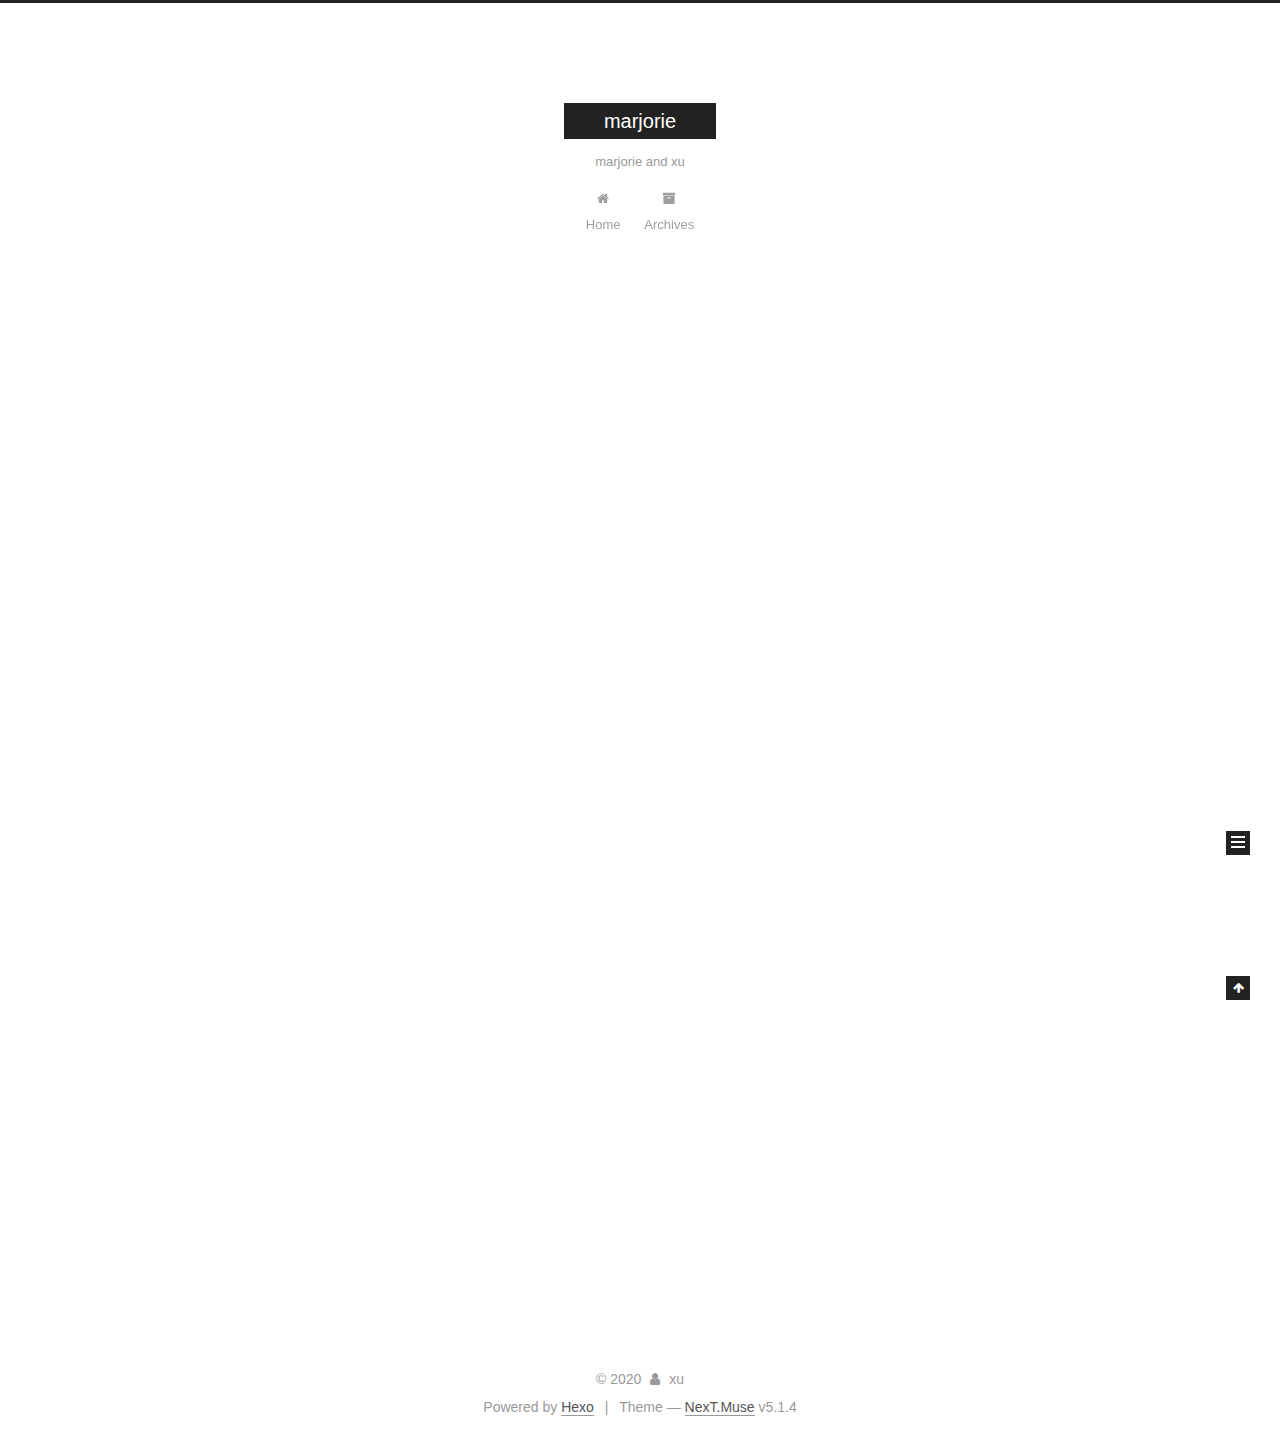
<file: index.html>
<!DOCTYPE html>



  


<html class="theme-next muse use-motion" lang="zh-CN">
<head>
  <meta charset="UTF-8"/>
<meta http-equiv="X-UA-Compatible" content="IE=edge" />
<meta name="viewport" content="width=device-width, initial-scale=1, maximum-scale=1"/>
<meta name="theme-color" content="#222">









<meta http-equiv="Cache-Control" content="no-transform" />
<meta http-equiv="Cache-Control" content="no-siteapp" />
















  
  
  <link href="/lib/fancybox/source/jquery.fancybox.css?v=2.1.5" rel="stylesheet" type="text/css" />







<link href="/lib/font-awesome/css/font-awesome.min.css?v=4.6.2" rel="stylesheet" type="text/css" />

<link href="/css/main.css?v=5.1.4" rel="stylesheet" type="text/css" />


  <link rel="apple-touch-icon" sizes="180x180" href="/images/apple-touch-icon-next.png?v=5.1.4">


  <link rel="icon" type="image/png" sizes="32x32" href="/images/favicon-32x32-next.png?v=5.1.4">


  <link rel="icon" type="image/png" sizes="16x16" href="/images/favicon-16x16-next.png?v=5.1.4">


  <link rel="mask-icon" href="/images/logo.svg?v=5.1.4" color="#222">





  <meta name="keywords" content="Hexo, NexT" />










<meta name="description" content="simple blog website">
<meta property="og:type" content="website">
<meta property="og:title" content="marjorie">
<meta property="og:url" content="http://yoursite.com/index.html">
<meta property="og:site_name" content="marjorie">
<meta property="og:description" content="simple blog website">
<meta property="og:locale" content="zh_CN">
<meta property="article:author" content="xu">
<meta property="article:tag" content="marjorie">
<meta property="article:tag" content="java">
<meta property="article:tag" content="article">
<meta name="twitter:card" content="summary">



<script type="text/javascript" id="hexo.configurations">
  var NexT = window.NexT || {};
  var CONFIG = {
    root: '/',
    scheme: 'Muse',
    version: '5.1.4',
    sidebar: {"position":"left","display":"post","offset":12,"b2t":false,"scrollpercent":false,"onmobile":false},
    fancybox: true,
    tabs: true,
    motion: {"enable":true,"async":false,"transition":{"post_block":"fadeIn","post_header":"slideDownIn","post_body":"slideDownIn","coll_header":"slideLeftIn","sidebar":"slideUpIn"}},
    duoshuo: {
      userId: '0',
      author: 'Author'
    },
    algolia: {
      applicationID: '',
      apiKey: '',
      indexName: '',
      hits: {"per_page":10},
      labels: {"input_placeholder":"Search for Posts","hits_empty":"We didn't find any results for the search: ${query}","hits_stats":"${hits} results found in ${time} ms"}
    }
  };
</script>



  <link rel="canonical" href="http://yoursite.com/"/>





  <title>marjorie</title>
  








<meta name="generator" content="Hexo 4.2.0"></head>

<body itemscope itemtype="http://schema.org/WebPage" lang="zh-CN">

  
  
    
  

  <div class="container sidebar-position-left 
  page-home">
    <div class="headband"></div>

    <header id="header" class="header" itemscope itemtype="http://schema.org/WPHeader">
      <div class="header-inner"><div class="site-brand-wrapper">
  <div class="site-meta ">
    

    <div class="custom-logo-site-title">
      <a href="/"  class="brand" rel="start">
        <span class="logo-line-before"><i></i></span>
        <span class="site-title">marjorie</span>
        <span class="logo-line-after"><i></i></span>
      </a>
    </div>
      
        <p class="site-subtitle">marjorie and xu</p>
      
  </div>

  <div class="site-nav-toggle">
    <button>
      <span class="btn-bar"></span>
      <span class="btn-bar"></span>
      <span class="btn-bar"></span>
    </button>
  </div>
</div>

<nav class="site-nav">
  

  
    <ul id="menu" class="menu">
      
        
        <li class="menu-item menu-item-home">
          <a href="/%20" rel="section">
            
              <i class="menu-item-icon fa fa-fw fa-home"></i> <br />
            
            Home
          </a>
        </li>
      
        
        <li class="menu-item menu-item-archives">
          <a href="/archives/%20" rel="section">
            
              <i class="menu-item-icon fa fa-fw fa-archive"></i> <br />
            
            Archives
          </a>
        </li>
      

      
    </ul>
  

  
</nav>



 </div>
    </header>

    <main id="main" class="main">
      <div class="main-inner">
        <div class="content-wrap">
          <div id="content" class="content">
            
  <section id="posts" class="posts-expand">
    
      

  

  
  
  

  <article class="post post-type-normal" itemscope itemtype="http://schema.org/Article">
  
  
  
  <div class="post-block">
    <link itemprop="mainEntityOfPage" href="http://yoursite.com/2020/05/06/hello-world/">

    <span hidden itemprop="author" itemscope itemtype="http://schema.org/Person">
      <meta itemprop="name" content="xu">
      <meta itemprop="description" content="">
      <meta itemprop="image" content="/images/avatar.gif">
    </span>

    <span hidden itemprop="publisher" itemscope itemtype="http://schema.org/Organization">
      <meta itemprop="name" content="marjorie">
    </span>

    
      <header class="post-header">

        
        
          <h1 class="post-title" itemprop="name headline">
                
                <a class="post-title-link" href="/2020/05/06/hello-world/" itemprop="url">Hello World</a></h1>
        

        <div class="post-meta">
          <span class="post-time">
            
              <span class="post-meta-item-icon">
                <i class="fa fa-calendar-o"></i>
              </span>
              
                <span class="post-meta-item-text">Posted on</span>
              
              <time title="Post created" itemprop="dateCreated datePublished" datetime="2020-05-06T13:40:14+08:00">
                2020-05-06
              </time>
            

            

            
          </span>

          

          
            
          

          
          

          

          

          

        </div>
      </header>
    

    
    
    
    <div class="post-body" itemprop="articleBody">

      
      

      
        
          
            <p>Welcome to <a href="https://hexo.io/" target="_blank" rel="noopener">Hexo</a>! This is your very first post. Check <a href="https://hexo.io/docs/" target="_blank" rel="noopener">documentation</a> for more info. If you get any problems when using Hexo, you can find the answer in <a href="https://hexo.io/docs/troubleshooting.html" target="_blank" rel="noopener">troubleshooting</a> or you can ask me on <a href="https://github.com/hexojs/hexo/issues" target="_blank" rel="noopener">GitHub</a>.</p>
<h2 id="Quick-Start"><a href="#Quick-Start" class="headerlink" title="Quick Start"></a>Quick Start</h2><h3 id="Create-a-new-post"><a href="#Create-a-new-post" class="headerlink" title="Create a new post"></a>Create a new post</h3><figure class="highlight bash"><table><tr><td class="gutter"><pre><span class="line">1</span><br></pre></td><td class="code"><pre><span class="line">$ hexo new <span class="string">"My New Post"</span></span><br></pre></td></tr></table></figure>

<p>More info: <a href="https://hexo.io/docs/writing.html" target="_blank" rel="noopener">Writing</a></p>
<h3 id="Run-server"><a href="#Run-server" class="headerlink" title="Run server"></a>Run server</h3><figure class="highlight bash"><table><tr><td class="gutter"><pre><span class="line">1</span><br></pre></td><td class="code"><pre><span class="line">$ hexo server</span><br></pre></td></tr></table></figure>

<p>More info: <a href="https://hexo.io/docs/server.html" target="_blank" rel="noopener">Server</a></p>
<h3 id="Generate-static-files"><a href="#Generate-static-files" class="headerlink" title="Generate static files"></a>Generate static files</h3><figure class="highlight bash"><table><tr><td class="gutter"><pre><span class="line">1</span><br></pre></td><td class="code"><pre><span class="line">$ hexo generate</span><br></pre></td></tr></table></figure>

<p>More info: <a href="https://hexo.io/docs/generating.html" target="_blank" rel="noopener">Generating</a></p>
<h3 id="Deploy-to-remote-sites"><a href="#Deploy-to-remote-sites" class="headerlink" title="Deploy to remote sites"></a>Deploy to remote sites</h3><figure class="highlight bash"><table><tr><td class="gutter"><pre><span class="line">1</span><br></pre></td><td class="code"><pre><span class="line">$ hexo deploy</span><br></pre></td></tr></table></figure>

<p>More info: <a href="https://hexo.io/docs/one-command-deployment.html" target="_blank" rel="noopener">Deployment</a></p>

          
        
      
    </div>
    
    
    

    

    

    

    <footer class="post-footer">
      

      

      

      
      
        <div class="post-eof"></div>
      
    </footer>
  </div>
  
  
  
  </article>


    
  </section>

  


          </div>
          


          

        </div>
        
          
  
  <div class="sidebar-toggle">
    <div class="sidebar-toggle-line-wrap">
      <span class="sidebar-toggle-line sidebar-toggle-line-first"></span>
      <span class="sidebar-toggle-line sidebar-toggle-line-middle"></span>
      <span class="sidebar-toggle-line sidebar-toggle-line-last"></span>
    </div>
  </div>

  <aside id="sidebar" class="sidebar">
    
    <div class="sidebar-inner">

      

      

      <section class="site-overview-wrap sidebar-panel sidebar-panel-active">
        <div class="site-overview">
          <div class="site-author motion-element" itemprop="author" itemscope itemtype="http://schema.org/Person">
            
              <p class="site-author-name" itemprop="name">xu</p>
              <p class="site-description motion-element" itemprop="description">simple blog website</p>
          </div>

          <nav class="site-state motion-element">

            
              <div class="site-state-item site-state-posts">
              
                <a href="/archives/%20%7C%7C%20archive">
              
                  <span class="site-state-item-count">1</span>
                  <span class="site-state-item-name">posts</span>
                </a>
              </div>
            

            

            

          </nav>

          

          

          
          

          
          

          

        </div>
      </section>

      

      

    </div>
  </aside>


        
      </div>
    </main>

    <footer id="footer" class="footer">
      <div class="footer-inner">
        <div class="copyright">&copy; <span itemprop="copyrightYear">2020</span>
  <span class="with-love">
    <i class="fa fa-user"></i>
  </span>
  <span class="author" itemprop="copyrightHolder">xu</span>

  
</div>


  <div class="powered-by">Powered by <a class="theme-link" target="_blank" href="https://hexo.io">Hexo</a></div>



  <span class="post-meta-divider">|</span>



  <div class="theme-info">Theme &mdash; <a class="theme-link" target="_blank" href="https://github.com/iissnan/hexo-theme-next">NexT.Muse</a> v5.1.4</div>




        







        
      </div>
    </footer>

    
      <div class="back-to-top">
        <i class="fa fa-arrow-up"></i>
        
      </div>
    

    

  </div>

  

<script type="text/javascript">
  if (Object.prototype.toString.call(window.Promise) !== '[object Function]') {
    window.Promise = null;
  }
</script>









  












  
  
    <script type="text/javascript" src="/lib/jquery/index.js?v=2.1.3"></script>
  

  
  
    <script type="text/javascript" src="/lib/fastclick/lib/fastclick.min.js?v=1.0.6"></script>
  

  
  
    <script type="text/javascript" src="/lib/jquery_lazyload/jquery.lazyload.js?v=1.9.7"></script>
  

  
  
    <script type="text/javascript" src="/lib/velocity/velocity.min.js?v=1.2.1"></script>
  

  
  
    <script type="text/javascript" src="/lib/velocity/velocity.ui.min.js?v=1.2.1"></script>
  

  
  
    <script type="text/javascript" src="/lib/fancybox/source/jquery.fancybox.pack.js?v=2.1.5"></script>
  


  


  <script type="text/javascript" src="/js/src/utils.js?v=5.1.4"></script>

  <script type="text/javascript" src="/js/src/motion.js?v=5.1.4"></script>



  
  

  

  


  <script type="text/javascript" src="/js/src/bootstrap.js?v=5.1.4"></script>



  


  




	





  





  












  





  

  

  

  
  

  

  

  

</body>
</html>
</file>
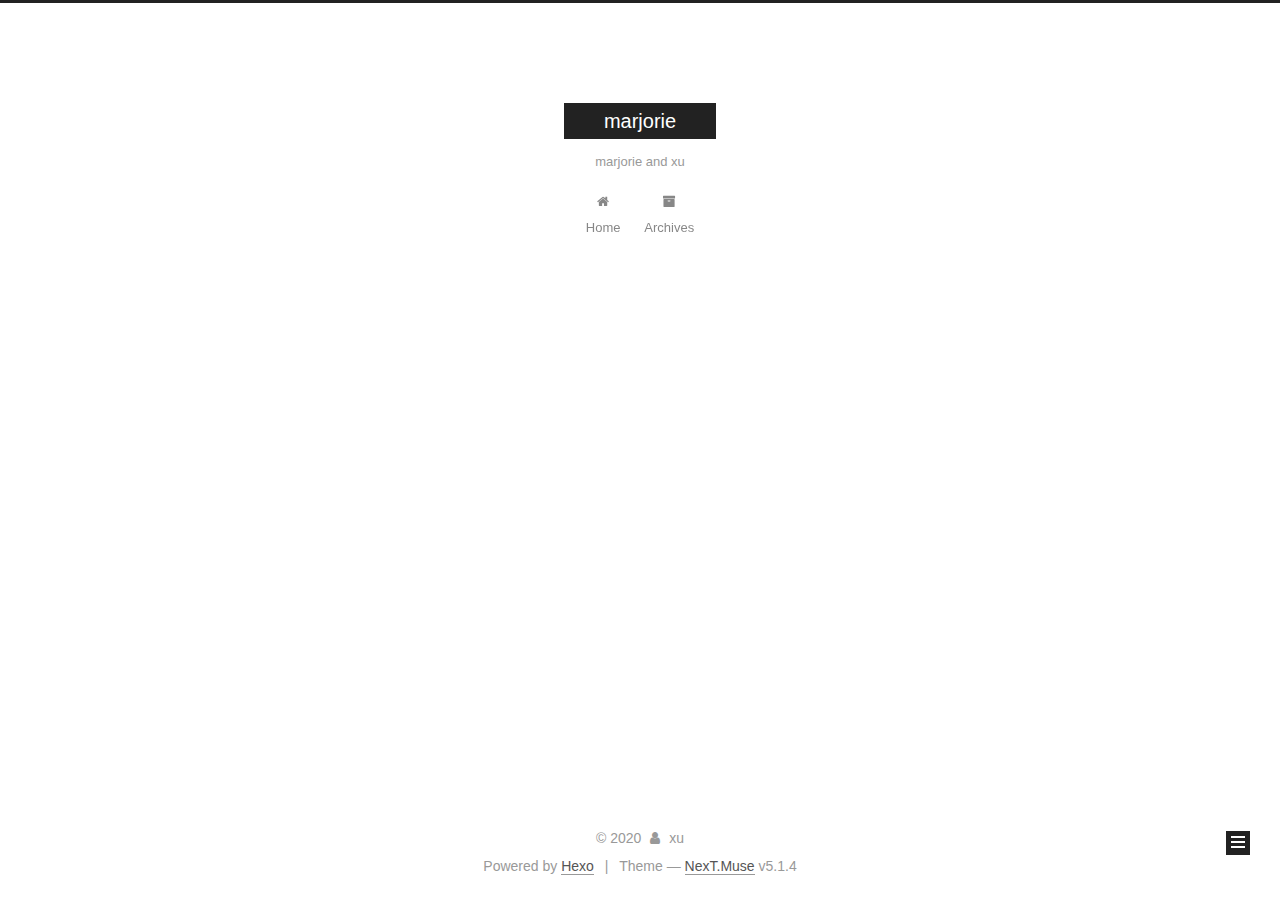
<file: archives/index.html>
<!DOCTYPE html>



  


<html class="theme-next muse use-motion" lang="zh-CN">
<head>
  <meta charset="UTF-8"/>
<meta http-equiv="X-UA-Compatible" content="IE=edge" />
<meta name="viewport" content="width=device-width, initial-scale=1, maximum-scale=1"/>
<meta name="theme-color" content="#222">









<meta http-equiv="Cache-Control" content="no-transform" />
<meta http-equiv="Cache-Control" content="no-siteapp" />
















  
  
  <link href="/lib/fancybox/source/jquery.fancybox.css?v=2.1.5" rel="stylesheet" type="text/css" />







<link href="/lib/font-awesome/css/font-awesome.min.css?v=4.6.2" rel="stylesheet" type="text/css" />

<link href="/css/main.css?v=5.1.4" rel="stylesheet" type="text/css" />


  <link rel="apple-touch-icon" sizes="180x180" href="/images/apple-touch-icon-next.png?v=5.1.4">


  <link rel="icon" type="image/png" sizes="32x32" href="/images/favicon-32x32-next.png?v=5.1.4">


  <link rel="icon" type="image/png" sizes="16x16" href="/images/favicon-16x16-next.png?v=5.1.4">


  <link rel="mask-icon" href="/images/logo.svg?v=5.1.4" color="#222">





  <meta name="keywords" content="Hexo, NexT" />










<meta name="description" content="simple blog website">
<meta property="og:type" content="website">
<meta property="og:title" content="marjorie">
<meta property="og:url" content="http://yoursite.com/archives/index.html">
<meta property="og:site_name" content="marjorie">
<meta property="og:description" content="simple blog website">
<meta property="og:locale" content="zh_CN">
<meta property="article:author" content="xu">
<meta property="article:tag" content="marjorie">
<meta property="article:tag" content="java">
<meta property="article:tag" content="article">
<meta name="twitter:card" content="summary">



<script type="text/javascript" id="hexo.configurations">
  var NexT = window.NexT || {};
  var CONFIG = {
    root: '/',
    scheme: 'Muse',
    version: '5.1.4',
    sidebar: {"position":"left","display":"post","offset":12,"b2t":false,"scrollpercent":false,"onmobile":false},
    fancybox: true,
    tabs: true,
    motion: {"enable":true,"async":false,"transition":{"post_block":"fadeIn","post_header":"slideDownIn","post_body":"slideDownIn","coll_header":"slideLeftIn","sidebar":"slideUpIn"}},
    duoshuo: {
      userId: '0',
      author: 'Author'
    },
    algolia: {
      applicationID: '',
      apiKey: '',
      indexName: '',
      hits: {"per_page":10},
      labels: {"input_placeholder":"Search for Posts","hits_empty":"We didn't find any results for the search: ${query}","hits_stats":"${hits} results found in ${time} ms"}
    }
  };
</script>



  <link rel="canonical" href="http://yoursite.com/archives/"/>





  <title>Archive | marjorie</title>
  








<meta name="generator" content="Hexo 4.2.0"></head>

<body itemscope itemtype="http://schema.org/WebPage" lang="zh-CN">

  
  
    
  

  <div class="container sidebar-position-left page-archive">
    <div class="headband"></div>

    <header id="header" class="header" itemscope itemtype="http://schema.org/WPHeader">
      <div class="header-inner"><div class="site-brand-wrapper">
  <div class="site-meta ">
    

    <div class="custom-logo-site-title">
      <a href="/"  class="brand" rel="start">
        <span class="logo-line-before"><i></i></span>
        <span class="site-title">marjorie</span>
        <span class="logo-line-after"><i></i></span>
      </a>
    </div>
      
        <p class="site-subtitle">marjorie and xu</p>
      
  </div>

  <div class="site-nav-toggle">
    <button>
      <span class="btn-bar"></span>
      <span class="btn-bar"></span>
      <span class="btn-bar"></span>
    </button>
  </div>
</div>

<nav class="site-nav">
  

  
    <ul id="menu" class="menu">
      
        
        <li class="menu-item menu-item-home">
          <a href="/%20" rel="section">
            
              <i class="menu-item-icon fa fa-fw fa-home"></i> <br />
            
            Home
          </a>
        </li>
      
        
        <li class="menu-item menu-item-archives">
          <a href="/archives/%20" rel="section">
            
              <i class="menu-item-icon fa fa-fw fa-archive"></i> <br />
            
            Archives
          </a>
        </li>
      

      
    </ul>
  

  
</nav>



 </div>
    </header>

    <main id="main" class="main">
      <div class="main-inner">
        <div class="content-wrap">
          <div id="content" class="content">
            

  
  
  
  <div class="post-block archive">
    <div id="posts" class="posts-collapse">
      <span class="archive-move-on"></span>

      <span class="archive-page-counter">
        
        
        
          
        
        Um..! 1 post. Keep on posting.
      </span>

      

        
        
        

        
          
          <div class="collection-title">
            <h1 class="archive-year" id="archive-year-2020">2020</h1>
          </div>
        
        

        

  <article class="post post-type-normal" itemscope itemtype="http://schema.org/Article">
    <header class="post-header">

      <h2 class="post-title">
        
            <a class="post-title-link" href="/2020/05/06/hello-world/" itemprop="url">
              
                <span itemprop="name">Hello World</span>
              
            </a>
        
      </h2>

      <div class="post-meta">
        <time class="post-time" itemprop="dateCreated"
              datetime="2020-05-06T13:40:14+08:00"
              content="2020-05-06" >
          05-06
        </time>
      </div>

    </header>
  </article>



      

    </div>
  </div>
  
  
  

  



          </div>
          


          

        </div>
        
          
  
  <div class="sidebar-toggle">
    <div class="sidebar-toggle-line-wrap">
      <span class="sidebar-toggle-line sidebar-toggle-line-first"></span>
      <span class="sidebar-toggle-line sidebar-toggle-line-middle"></span>
      <span class="sidebar-toggle-line sidebar-toggle-line-last"></span>
    </div>
  </div>

  <aside id="sidebar" class="sidebar">
    
    <div class="sidebar-inner">

      

      

      <section class="site-overview-wrap sidebar-panel sidebar-panel-active">
        <div class="site-overview">
          <div class="site-author motion-element" itemprop="author" itemscope itemtype="http://schema.org/Person">
            
              <p class="site-author-name" itemprop="name">xu</p>
              <p class="site-description motion-element" itemprop="description">simple blog website</p>
          </div>

          <nav class="site-state motion-element">

            
              <div class="site-state-item site-state-posts">
              
                <a href="/archives/%20%7C%7C%20archive">
              
                  <span class="site-state-item-count">1</span>
                  <span class="site-state-item-name">posts</span>
                </a>
              </div>
            

            

            

          </nav>

          

          

          
          

          
          

          

        </div>
      </section>

      

      

    </div>
  </aside>


        
      </div>
    </main>

    <footer id="footer" class="footer">
      <div class="footer-inner">
        <div class="copyright">&copy; <span itemprop="copyrightYear">2020</span>
  <span class="with-love">
    <i class="fa fa-user"></i>
  </span>
  <span class="author" itemprop="copyrightHolder">xu</span>

  
</div>


  <div class="powered-by">Powered by <a class="theme-link" target="_blank" href="https://hexo.io">Hexo</a></div>



  <span class="post-meta-divider">|</span>



  <div class="theme-info">Theme &mdash; <a class="theme-link" target="_blank" href="https://github.com/iissnan/hexo-theme-next">NexT.Muse</a> v5.1.4</div>




        







        
      </div>
    </footer>

    
      <div class="back-to-top">
        <i class="fa fa-arrow-up"></i>
        
      </div>
    

    

  </div>

  

<script type="text/javascript">
  if (Object.prototype.toString.call(window.Promise) !== '[object Function]') {
    window.Promise = null;
  }
</script>









  












  
  
    <script type="text/javascript" src="/lib/jquery/index.js?v=2.1.3"></script>
  

  
  
    <script type="text/javascript" src="/lib/fastclick/lib/fastclick.min.js?v=1.0.6"></script>
  

  
  
    <script type="text/javascript" src="/lib/jquery_lazyload/jquery.lazyload.js?v=1.9.7"></script>
  

  
  
    <script type="text/javascript" src="/lib/velocity/velocity.min.js?v=1.2.1"></script>
  

  
  
    <script type="text/javascript" src="/lib/velocity/velocity.ui.min.js?v=1.2.1"></script>
  

  
  
    <script type="text/javascript" src="/lib/fancybox/source/jquery.fancybox.pack.js?v=2.1.5"></script>
  


  


  <script type="text/javascript" src="/js/src/utils.js?v=5.1.4"></script>

  <script type="text/javascript" src="/js/src/motion.js?v=5.1.4"></script>



  
  

  

  


  <script type="text/javascript" src="/js/src/bootstrap.js?v=5.1.4"></script>



  


  




	





  





  












  





  

  

  

  
  

  

  

  

</body>
</html>
</file>
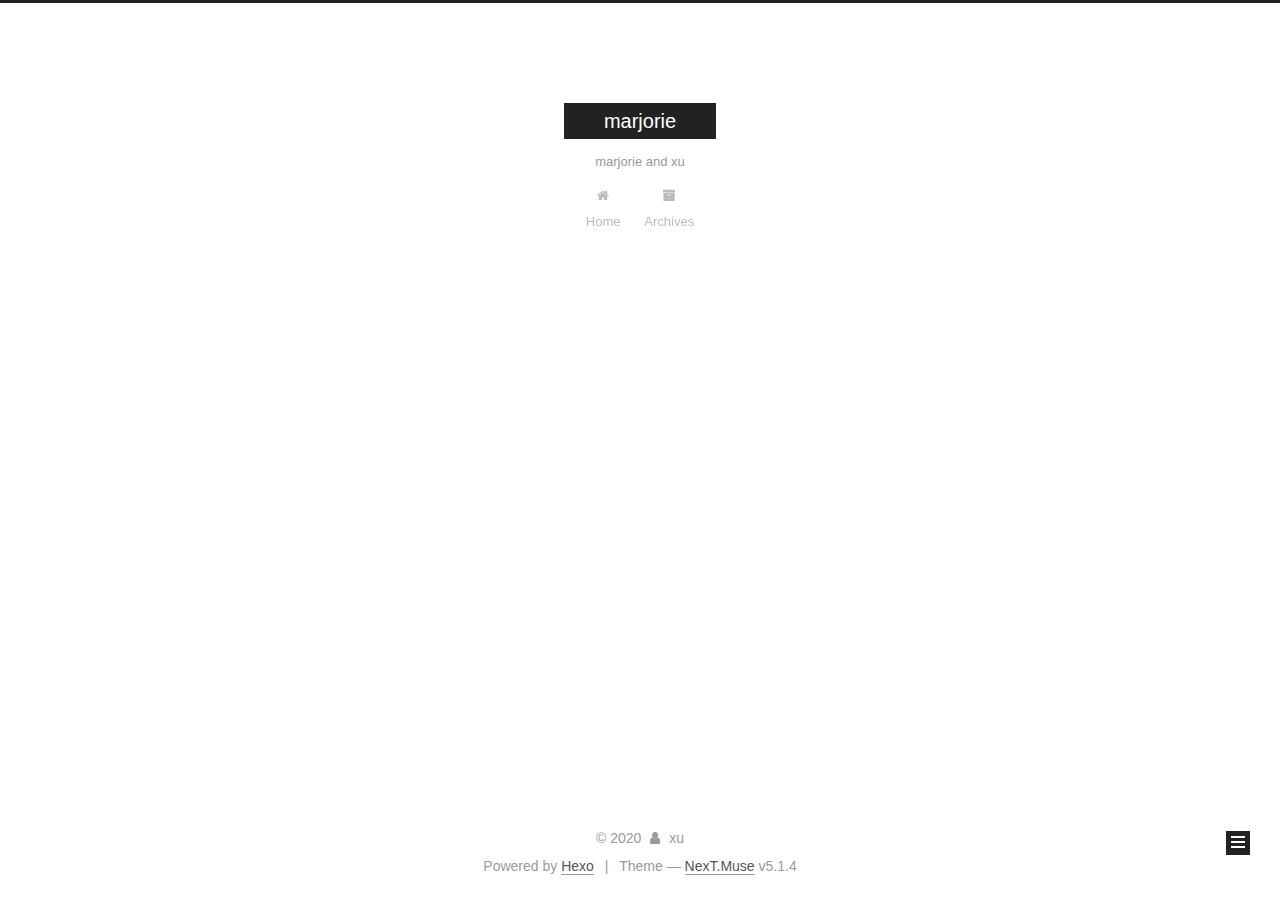
<file: archives/2020/index.html>
<!DOCTYPE html>



  


<html class="theme-next muse use-motion" lang="zh-CN">
<head>
  <meta charset="UTF-8"/>
<meta http-equiv="X-UA-Compatible" content="IE=edge" />
<meta name="viewport" content="width=device-width, initial-scale=1, maximum-scale=1"/>
<meta name="theme-color" content="#222">









<meta http-equiv="Cache-Control" content="no-transform" />
<meta http-equiv="Cache-Control" content="no-siteapp" />
















  
  
  <link href="/lib/fancybox/source/jquery.fancybox.css?v=2.1.5" rel="stylesheet" type="text/css" />







<link href="/lib/font-awesome/css/font-awesome.min.css?v=4.6.2" rel="stylesheet" type="text/css" />

<link href="/css/main.css?v=5.1.4" rel="stylesheet" type="text/css" />


  <link rel="apple-touch-icon" sizes="180x180" href="/images/apple-touch-icon-next.png?v=5.1.4">


  <link rel="icon" type="image/png" sizes="32x32" href="/images/favicon-32x32-next.png?v=5.1.4">


  <link rel="icon" type="image/png" sizes="16x16" href="/images/favicon-16x16-next.png?v=5.1.4">


  <link rel="mask-icon" href="/images/logo.svg?v=5.1.4" color="#222">





  <meta name="keywords" content="Hexo, NexT" />










<meta name="description" content="simple blog website">
<meta property="og:type" content="website">
<meta property="og:title" content="marjorie">
<meta property="og:url" content="http://yoursite.com/archives/2020/index.html">
<meta property="og:site_name" content="marjorie">
<meta property="og:description" content="simple blog website">
<meta property="og:locale" content="zh_CN">
<meta property="article:author" content="xu">
<meta property="article:tag" content="marjorie">
<meta property="article:tag" content="java">
<meta property="article:tag" content="article">
<meta name="twitter:card" content="summary">



<script type="text/javascript" id="hexo.configurations">
  var NexT = window.NexT || {};
  var CONFIG = {
    root: '/',
    scheme: 'Muse',
    version: '5.1.4',
    sidebar: {"position":"left","display":"post","offset":12,"b2t":false,"scrollpercent":false,"onmobile":false},
    fancybox: true,
    tabs: true,
    motion: {"enable":true,"async":false,"transition":{"post_block":"fadeIn","post_header":"slideDownIn","post_body":"slideDownIn","coll_header":"slideLeftIn","sidebar":"slideUpIn"}},
    duoshuo: {
      userId: '0',
      author: 'Author'
    },
    algolia: {
      applicationID: '',
      apiKey: '',
      indexName: '',
      hits: {"per_page":10},
      labels: {"input_placeholder":"Search for Posts","hits_empty":"We didn't find any results for the search: ${query}","hits_stats":"${hits} results found in ${time} ms"}
    }
  };
</script>



  <link rel="canonical" href="http://yoursite.com/archives/2020/"/>





  <title>Archive | marjorie</title>
  








<meta name="generator" content="Hexo 4.2.0"></head>

<body itemscope itemtype="http://schema.org/WebPage" lang="zh-CN">

  
  
    
  

  <div class="container sidebar-position-left page-archive">
    <div class="headband"></div>

    <header id="header" class="header" itemscope itemtype="http://schema.org/WPHeader">
      <div class="header-inner"><div class="site-brand-wrapper">
  <div class="site-meta ">
    

    <div class="custom-logo-site-title">
      <a href="/"  class="brand" rel="start">
        <span class="logo-line-before"><i></i></span>
        <span class="site-title">marjorie</span>
        <span class="logo-line-after"><i></i></span>
      </a>
    </div>
      
        <p class="site-subtitle">marjorie and xu</p>
      
  </div>

  <div class="site-nav-toggle">
    <button>
      <span class="btn-bar"></span>
      <span class="btn-bar"></span>
      <span class="btn-bar"></span>
    </button>
  </div>
</div>

<nav class="site-nav">
  

  
    <ul id="menu" class="menu">
      
        
        <li class="menu-item menu-item-home">
          <a href="/%20" rel="section">
            
              <i class="menu-item-icon fa fa-fw fa-home"></i> <br />
            
            Home
          </a>
        </li>
      
        
        <li class="menu-item menu-item-archives">
          <a href="/archives/%20" rel="section">
            
              <i class="menu-item-icon fa fa-fw fa-archive"></i> <br />
            
            Archives
          </a>
        </li>
      

      
    </ul>
  

  
</nav>



 </div>
    </header>

    <main id="main" class="main">
      <div class="main-inner">
        <div class="content-wrap">
          <div id="content" class="content">
            

  
  
  
  <div class="post-block archive">
    <div id="posts" class="posts-collapse">
      <span class="archive-move-on"></span>

      <span class="archive-page-counter">
        
        
        
          
        
        Um..! 1 post. Keep on posting.
      </span>

      

        
        
        

        
          
          <div class="collection-title">
            <h1 class="archive-year" id="archive-year-2020">2020</h1>
          </div>
        
        

        

  <article class="post post-type-normal" itemscope itemtype="http://schema.org/Article">
    <header class="post-header">

      <h2 class="post-title">
        
            <a class="post-title-link" href="/2020/05/06/hello-world/" itemprop="url">
              
                <span itemprop="name">Hello World</span>
              
            </a>
        
      </h2>

      <div class="post-meta">
        <time class="post-time" itemprop="dateCreated"
              datetime="2020-05-06T13:40:14+08:00"
              content="2020-05-06" >
          05-06
        </time>
      </div>

    </header>
  </article>



      

    </div>
  </div>
  
  
  

  



          </div>
          


          

        </div>
        
          
  
  <div class="sidebar-toggle">
    <div class="sidebar-toggle-line-wrap">
      <span class="sidebar-toggle-line sidebar-toggle-line-first"></span>
      <span class="sidebar-toggle-line sidebar-toggle-line-middle"></span>
      <span class="sidebar-toggle-line sidebar-toggle-line-last"></span>
    </div>
  </div>

  <aside id="sidebar" class="sidebar">
    
    <div class="sidebar-inner">

      

      

      <section class="site-overview-wrap sidebar-panel sidebar-panel-active">
        <div class="site-overview">
          <div class="site-author motion-element" itemprop="author" itemscope itemtype="http://schema.org/Person">
            
              <p class="site-author-name" itemprop="name">xu</p>
              <p class="site-description motion-element" itemprop="description">simple blog website</p>
          </div>

          <nav class="site-state motion-element">

            
              <div class="site-state-item site-state-posts">
              
                <a href="/archives/%20%7C%7C%20archive">
              
                  <span class="site-state-item-count">1</span>
                  <span class="site-state-item-name">posts</span>
                </a>
              </div>
            

            

            

          </nav>

          

          

          
          

          
          

          

        </div>
      </section>

      

      

    </div>
  </aside>


        
      </div>
    </main>

    <footer id="footer" class="footer">
      <div class="footer-inner">
        <div class="copyright">&copy; <span itemprop="copyrightYear">2020</span>
  <span class="with-love">
    <i class="fa fa-user"></i>
  </span>
  <span class="author" itemprop="copyrightHolder">xu</span>

  
</div>


  <div class="powered-by">Powered by <a class="theme-link" target="_blank" href="https://hexo.io">Hexo</a></div>



  <span class="post-meta-divider">|</span>



  <div class="theme-info">Theme &mdash; <a class="theme-link" target="_blank" href="https://github.com/iissnan/hexo-theme-next">NexT.Muse</a> v5.1.4</div>




        







        
      </div>
    </footer>

    
      <div class="back-to-top">
        <i class="fa fa-arrow-up"></i>
        
      </div>
    

    

  </div>

  

<script type="text/javascript">
  if (Object.prototype.toString.call(window.Promise) !== '[object Function]') {
    window.Promise = null;
  }
</script>









  












  
  
    <script type="text/javascript" src="/lib/jquery/index.js?v=2.1.3"></script>
  

  
  
    <script type="text/javascript" src="/lib/fastclick/lib/fastclick.min.js?v=1.0.6"></script>
  

  
  
    <script type="text/javascript" src="/lib/jquery_lazyload/jquery.lazyload.js?v=1.9.7"></script>
  

  
  
    <script type="text/javascript" src="/lib/velocity/velocity.min.js?v=1.2.1"></script>
  

  
  
    <script type="text/javascript" src="/lib/velocity/velocity.ui.min.js?v=1.2.1"></script>
  

  
  
    <script type="text/javascript" src="/lib/fancybox/source/jquery.fancybox.pack.js?v=2.1.5"></script>
  


  


  <script type="text/javascript" src="/js/src/utils.js?v=5.1.4"></script>

  <script type="text/javascript" src="/js/src/motion.js?v=5.1.4"></script>



  
  

  

  


  <script type="text/javascript" src="/js/src/bootstrap.js?v=5.1.4"></script>



  


  




	





  





  












  





  

  

  

  
  

  

  

  

</body>
</html>
</file>
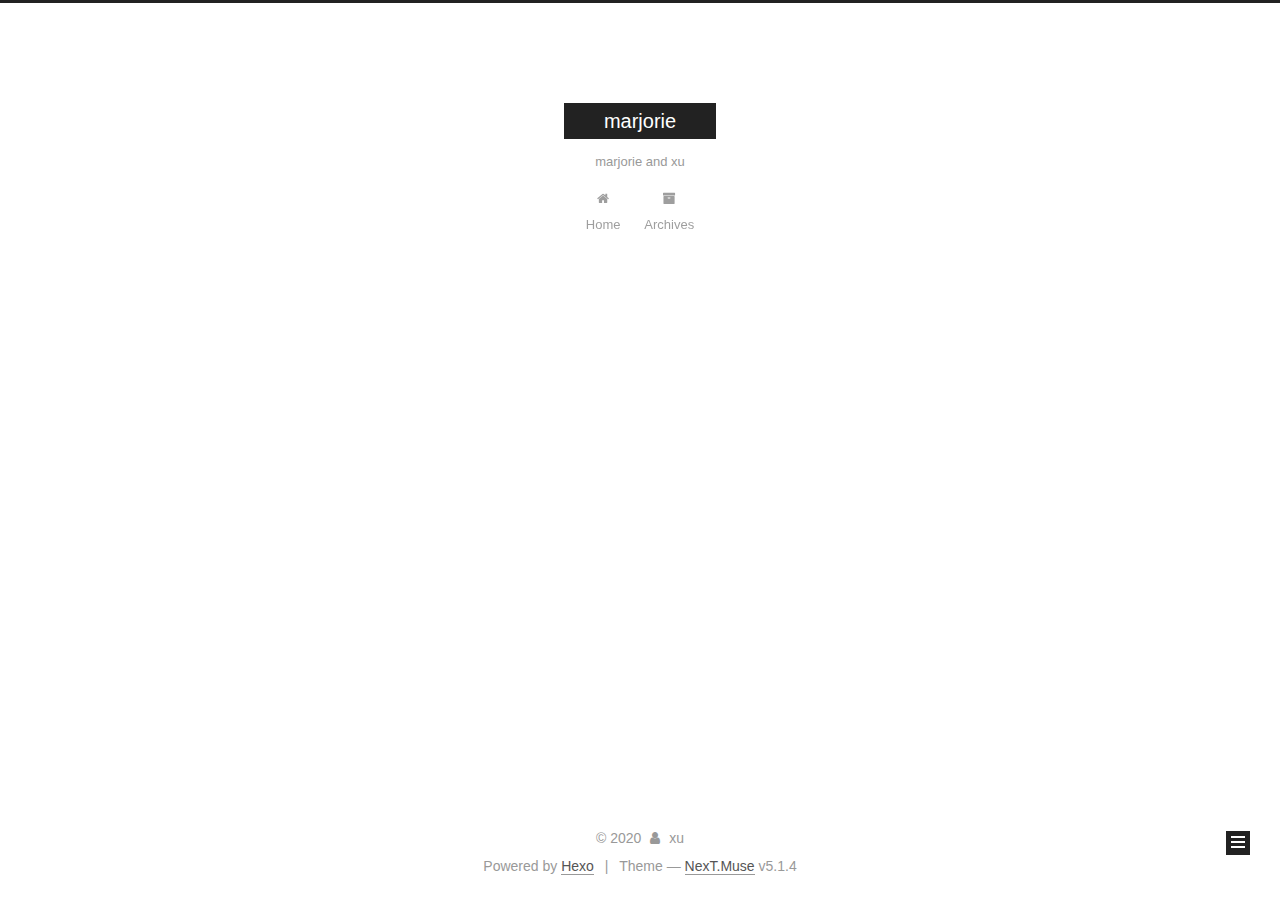
<file: archives/2020/05/index.html>
<!DOCTYPE html>



  


<html class="theme-next muse use-motion" lang="zh-CN">
<head>
  <meta charset="UTF-8"/>
<meta http-equiv="X-UA-Compatible" content="IE=edge" />
<meta name="viewport" content="width=device-width, initial-scale=1, maximum-scale=1"/>
<meta name="theme-color" content="#222">









<meta http-equiv="Cache-Control" content="no-transform" />
<meta http-equiv="Cache-Control" content="no-siteapp" />
















  
  
  <link href="/lib/fancybox/source/jquery.fancybox.css?v=2.1.5" rel="stylesheet" type="text/css" />







<link href="/lib/font-awesome/css/font-awesome.min.css?v=4.6.2" rel="stylesheet" type="text/css" />

<link href="/css/main.css?v=5.1.4" rel="stylesheet" type="text/css" />


  <link rel="apple-touch-icon" sizes="180x180" href="/images/apple-touch-icon-next.png?v=5.1.4">


  <link rel="icon" type="image/png" sizes="32x32" href="/images/favicon-32x32-next.png?v=5.1.4">


  <link rel="icon" type="image/png" sizes="16x16" href="/images/favicon-16x16-next.png?v=5.1.4">


  <link rel="mask-icon" href="/images/logo.svg?v=5.1.4" color="#222">





  <meta name="keywords" content="Hexo, NexT" />










<meta name="description" content="simple blog website">
<meta property="og:type" content="website">
<meta property="og:title" content="marjorie">
<meta property="og:url" content="http://yoursite.com/archives/2020/05/index.html">
<meta property="og:site_name" content="marjorie">
<meta property="og:description" content="simple blog website">
<meta property="og:locale" content="zh_CN">
<meta property="article:author" content="xu">
<meta property="article:tag" content="marjorie">
<meta property="article:tag" content="java">
<meta property="article:tag" content="article">
<meta name="twitter:card" content="summary">



<script type="text/javascript" id="hexo.configurations">
  var NexT = window.NexT || {};
  var CONFIG = {
    root: '/',
    scheme: 'Muse',
    version: '5.1.4',
    sidebar: {"position":"left","display":"post","offset":12,"b2t":false,"scrollpercent":false,"onmobile":false},
    fancybox: true,
    tabs: true,
    motion: {"enable":true,"async":false,"transition":{"post_block":"fadeIn","post_header":"slideDownIn","post_body":"slideDownIn","coll_header":"slideLeftIn","sidebar":"slideUpIn"}},
    duoshuo: {
      userId: '0',
      author: 'Author'
    },
    algolia: {
      applicationID: '',
      apiKey: '',
      indexName: '',
      hits: {"per_page":10},
      labels: {"input_placeholder":"Search for Posts","hits_empty":"We didn't find any results for the search: ${query}","hits_stats":"${hits} results found in ${time} ms"}
    }
  };
</script>



  <link rel="canonical" href="http://yoursite.com/archives/2020/05/"/>





  <title>Archive | marjorie</title>
  








<meta name="generator" content="Hexo 4.2.0"></head>

<body itemscope itemtype="http://schema.org/WebPage" lang="zh-CN">

  
  
    
  

  <div class="container sidebar-position-left page-archive">
    <div class="headband"></div>

    <header id="header" class="header" itemscope itemtype="http://schema.org/WPHeader">
      <div class="header-inner"><div class="site-brand-wrapper">
  <div class="site-meta ">
    

    <div class="custom-logo-site-title">
      <a href="/"  class="brand" rel="start">
        <span class="logo-line-before"><i></i></span>
        <span class="site-title">marjorie</span>
        <span class="logo-line-after"><i></i></span>
      </a>
    </div>
      
        <p class="site-subtitle">marjorie and xu</p>
      
  </div>

  <div class="site-nav-toggle">
    <button>
      <span class="btn-bar"></span>
      <span class="btn-bar"></span>
      <span class="btn-bar"></span>
    </button>
  </div>
</div>

<nav class="site-nav">
  

  
    <ul id="menu" class="menu">
      
        
        <li class="menu-item menu-item-home">
          <a href="/%20" rel="section">
            
              <i class="menu-item-icon fa fa-fw fa-home"></i> <br />
            
            Home
          </a>
        </li>
      
        
        <li class="menu-item menu-item-archives">
          <a href="/archives/%20" rel="section">
            
              <i class="menu-item-icon fa fa-fw fa-archive"></i> <br />
            
            Archives
          </a>
        </li>
      

      
    </ul>
  

  
</nav>



 </div>
    </header>

    <main id="main" class="main">
      <div class="main-inner">
        <div class="content-wrap">
          <div id="content" class="content">
            

  
  
  
  <div class="post-block archive">
    <div id="posts" class="posts-collapse">
      <span class="archive-move-on"></span>

      <span class="archive-page-counter">
        
        
        
          
        
        Um..! 1 post. Keep on posting.
      </span>

      

        
        
        

        
          
          <div class="collection-title">
            <h1 class="archive-year" id="archive-year-2020">2020</h1>
          </div>
        
        

        

  <article class="post post-type-normal" itemscope itemtype="http://schema.org/Article">
    <header class="post-header">

      <h2 class="post-title">
        
            <a class="post-title-link" href="/2020/05/06/hello-world/" itemprop="url">
              
                <span itemprop="name">Hello World</span>
              
            </a>
        
      </h2>

      <div class="post-meta">
        <time class="post-time" itemprop="dateCreated"
              datetime="2020-05-06T13:40:14+08:00"
              content="2020-05-06" >
          05-06
        </time>
      </div>

    </header>
  </article>



      

    </div>
  </div>
  
  
  

  



          </div>
          


          

        </div>
        
          
  
  <div class="sidebar-toggle">
    <div class="sidebar-toggle-line-wrap">
      <span class="sidebar-toggle-line sidebar-toggle-line-first"></span>
      <span class="sidebar-toggle-line sidebar-toggle-line-middle"></span>
      <span class="sidebar-toggle-line sidebar-toggle-line-last"></span>
    </div>
  </div>

  <aside id="sidebar" class="sidebar">
    
    <div class="sidebar-inner">

      

      

      <section class="site-overview-wrap sidebar-panel sidebar-panel-active">
        <div class="site-overview">
          <div class="site-author motion-element" itemprop="author" itemscope itemtype="http://schema.org/Person">
            
              <p class="site-author-name" itemprop="name">xu</p>
              <p class="site-description motion-element" itemprop="description">simple blog website</p>
          </div>

          <nav class="site-state motion-element">

            
              <div class="site-state-item site-state-posts">
              
                <a href="/archives/%20%7C%7C%20archive">
              
                  <span class="site-state-item-count">1</span>
                  <span class="site-state-item-name">posts</span>
                </a>
              </div>
            

            

            

          </nav>

          

          

          
          

          
          

          

        </div>
      </section>

      

      

    </div>
  </aside>


        
      </div>
    </main>

    <footer id="footer" class="footer">
      <div class="footer-inner">
        <div class="copyright">&copy; <span itemprop="copyrightYear">2020</span>
  <span class="with-love">
    <i class="fa fa-user"></i>
  </span>
  <span class="author" itemprop="copyrightHolder">xu</span>

  
</div>


  <div class="powered-by">Powered by <a class="theme-link" target="_blank" href="https://hexo.io">Hexo</a></div>



  <span class="post-meta-divider">|</span>



  <div class="theme-info">Theme &mdash; <a class="theme-link" target="_blank" href="https://github.com/iissnan/hexo-theme-next">NexT.Muse</a> v5.1.4</div>




        







        
      </div>
    </footer>

    
      <div class="back-to-top">
        <i class="fa fa-arrow-up"></i>
        
      </div>
    

    

  </div>

  

<script type="text/javascript">
  if (Object.prototype.toString.call(window.Promise) !== '[object Function]') {
    window.Promise = null;
  }
</script>









  












  
  
    <script type="text/javascript" src="/lib/jquery/index.js?v=2.1.3"></script>
  

  
  
    <script type="text/javascript" src="/lib/fastclick/lib/fastclick.min.js?v=1.0.6"></script>
  

  
  
    <script type="text/javascript" src="/lib/jquery_lazyload/jquery.lazyload.js?v=1.9.7"></script>
  

  
  
    <script type="text/javascript" src="/lib/velocity/velocity.min.js?v=1.2.1"></script>
  

  
  
    <script type="text/javascript" src="/lib/velocity/velocity.ui.min.js?v=1.2.1"></script>
  

  
  
    <script type="text/javascript" src="/lib/fancybox/source/jquery.fancybox.pack.js?v=2.1.5"></script>
  


  


  <script type="text/javascript" src="/js/src/utils.js?v=5.1.4"></script>

  <script type="text/javascript" src="/js/src/motion.js?v=5.1.4"></script>



  
  

  

  


  <script type="text/javascript" src="/js/src/bootstrap.js?v=5.1.4"></script>



  


  




	





  





  












  





  

  

  

  
  

  

  

  

</body>
</html>
</file>
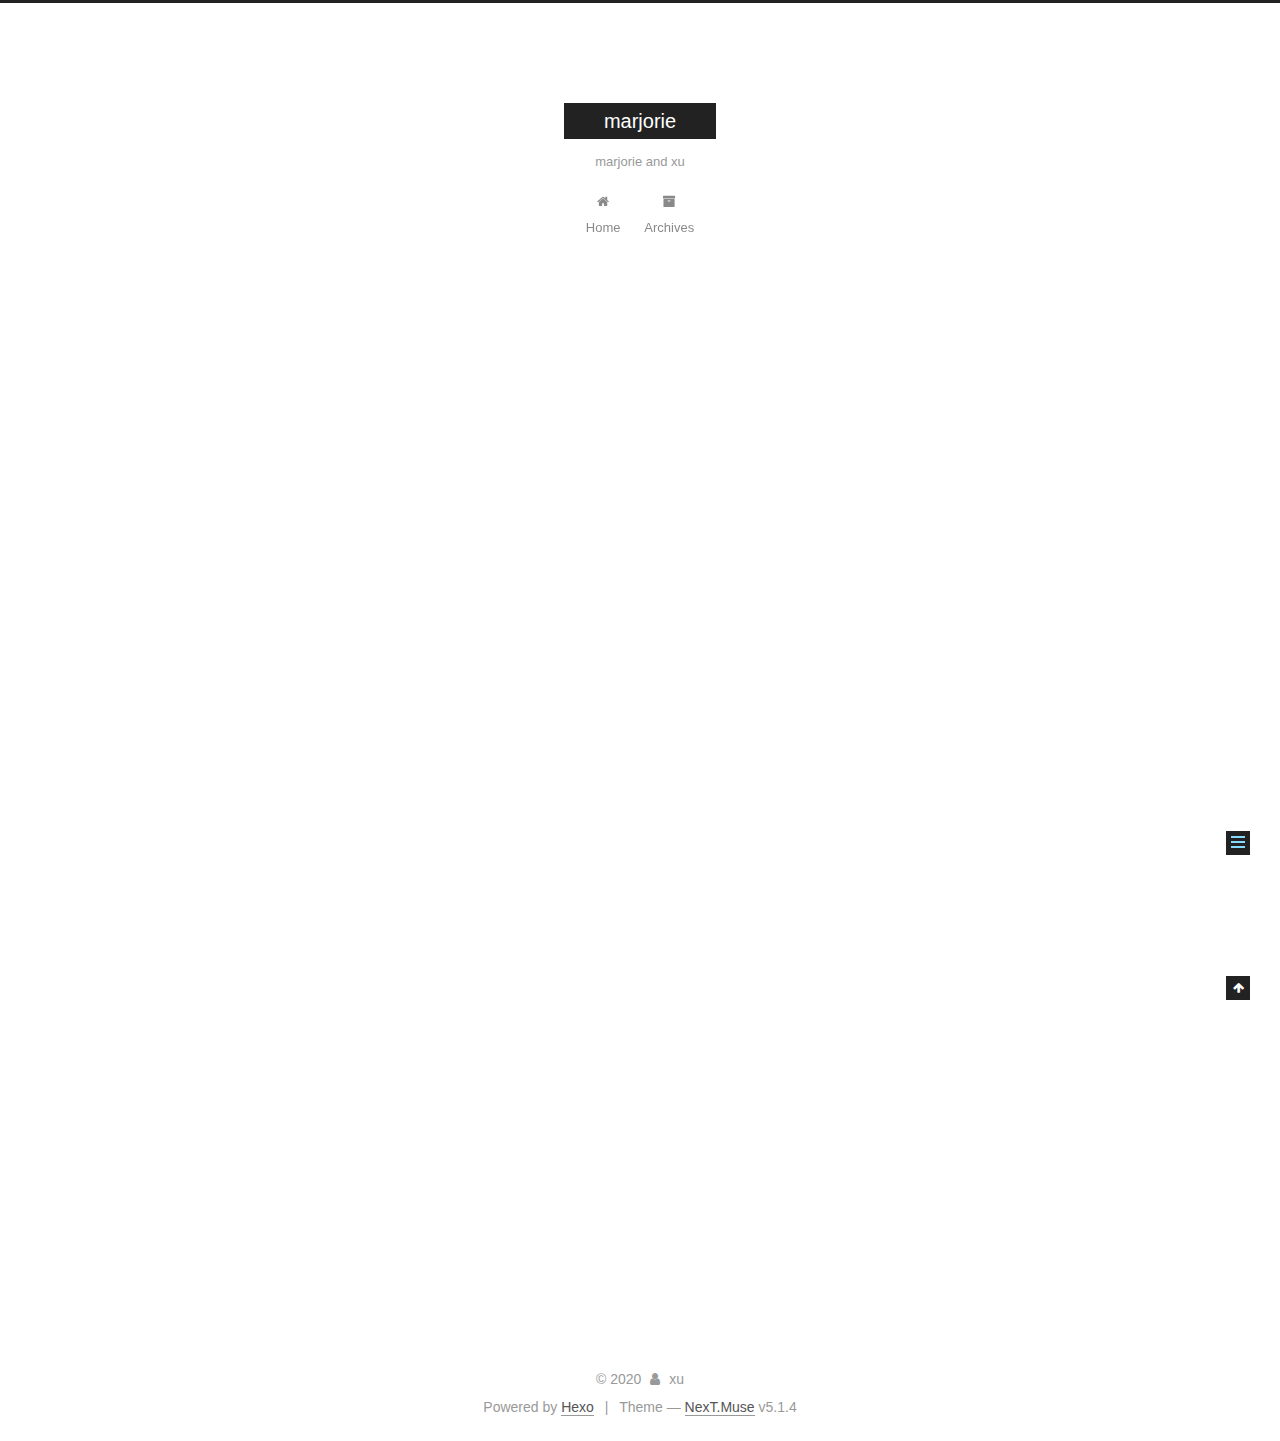
<file: 2020/05/06/hello-world/index.html>
<!DOCTYPE html>



  


<html class="theme-next muse use-motion" lang="zh-CN">
<head>
  <meta charset="UTF-8"/>
<meta http-equiv="X-UA-Compatible" content="IE=edge" />
<meta name="viewport" content="width=device-width, initial-scale=1, maximum-scale=1"/>
<meta name="theme-color" content="#222">









<meta http-equiv="Cache-Control" content="no-transform" />
<meta http-equiv="Cache-Control" content="no-siteapp" />
















  
  
  <link href="/lib/fancybox/source/jquery.fancybox.css?v=2.1.5" rel="stylesheet" type="text/css" />







<link href="/lib/font-awesome/css/font-awesome.min.css?v=4.6.2" rel="stylesheet" type="text/css" />

<link href="/css/main.css?v=5.1.4" rel="stylesheet" type="text/css" />


  <link rel="apple-touch-icon" sizes="180x180" href="/images/apple-touch-icon-next.png?v=5.1.4">


  <link rel="icon" type="image/png" sizes="32x32" href="/images/favicon-32x32-next.png?v=5.1.4">


  <link rel="icon" type="image/png" sizes="16x16" href="/images/favicon-16x16-next.png?v=5.1.4">


  <link rel="mask-icon" href="/images/logo.svg?v=5.1.4" color="#222">





  <meta name="keywords" content="Hexo, NexT" />










<meta name="description" content="Welcome to Hexo! This is your very first post. Check documentation for more info. If you get any problems when using Hexo, you can find the answer in troubleshooting or you can ask me on GitHub. Quick">
<meta property="og:type" content="article">
<meta property="og:title" content="Hello World">
<meta property="og:url" content="http://yoursite.com/2020/05/06/hello-world/index.html">
<meta property="og:site_name" content="marjorie">
<meta property="og:description" content="Welcome to Hexo! This is your very first post. Check documentation for more info. If you get any problems when using Hexo, you can find the answer in troubleshooting or you can ask me on GitHub. Quick">
<meta property="og:locale" content="zh_CN">
<meta property="article:published_time" content="2020-05-06T05:40:14.168Z">
<meta property="article:modified_time" content="2020-05-06T05:40:14.168Z">
<meta property="article:author" content="xu">
<meta property="article:tag" content="marjorie">
<meta property="article:tag" content="java">
<meta property="article:tag" content="article">
<meta name="twitter:card" content="summary">



<script type="text/javascript" id="hexo.configurations">
  var NexT = window.NexT || {};
  var CONFIG = {
    root: '/',
    scheme: 'Muse',
    version: '5.1.4',
    sidebar: {"position":"left","display":"post","offset":12,"b2t":false,"scrollpercent":false,"onmobile":false},
    fancybox: true,
    tabs: true,
    motion: {"enable":true,"async":false,"transition":{"post_block":"fadeIn","post_header":"slideDownIn","post_body":"slideDownIn","coll_header":"slideLeftIn","sidebar":"slideUpIn"}},
    duoshuo: {
      userId: '0',
      author: 'Author'
    },
    algolia: {
      applicationID: '',
      apiKey: '',
      indexName: '',
      hits: {"per_page":10},
      labels: {"input_placeholder":"Search for Posts","hits_empty":"We didn't find any results for the search: ${query}","hits_stats":"${hits} results found in ${time} ms"}
    }
  };
</script>



  <link rel="canonical" href="http://yoursite.com/2020/05/06/hello-world/"/>





  <title>Hello World | marjorie</title>
  








<meta name="generator" content="Hexo 4.2.0"></head>

<body itemscope itemtype="http://schema.org/WebPage" lang="zh-CN">

  
  
    
  

  <div class="container sidebar-position-left page-post-detail">
    <div class="headband"></div>

    <header id="header" class="header" itemscope itemtype="http://schema.org/WPHeader">
      <div class="header-inner"><div class="site-brand-wrapper">
  <div class="site-meta ">
    

    <div class="custom-logo-site-title">
      <a href="/"  class="brand" rel="start">
        <span class="logo-line-before"><i></i></span>
        <span class="site-title">marjorie</span>
        <span class="logo-line-after"><i></i></span>
      </a>
    </div>
      
        <p class="site-subtitle">marjorie and xu</p>
      
  </div>

  <div class="site-nav-toggle">
    <button>
      <span class="btn-bar"></span>
      <span class="btn-bar"></span>
      <span class="btn-bar"></span>
    </button>
  </div>
</div>

<nav class="site-nav">
  

  
    <ul id="menu" class="menu">
      
        
        <li class="menu-item menu-item-home">
          <a href="/%20" rel="section">
            
              <i class="menu-item-icon fa fa-fw fa-home"></i> <br />
            
            Home
          </a>
        </li>
      
        
        <li class="menu-item menu-item-archives">
          <a href="/archives/%20" rel="section">
            
              <i class="menu-item-icon fa fa-fw fa-archive"></i> <br />
            
            Archives
          </a>
        </li>
      

      
    </ul>
  

  
</nav>



 </div>
    </header>

    <main id="main" class="main">
      <div class="main-inner">
        <div class="content-wrap">
          <div id="content" class="content">
            

  <div id="posts" class="posts-expand">
    

  

  
  
  

  <article class="post post-type-normal" itemscope itemtype="http://schema.org/Article">
  
  
  
  <div class="post-block">
    <link itemprop="mainEntityOfPage" href="http://yoursite.com/2020/05/06/hello-world/">

    <span hidden itemprop="author" itemscope itemtype="http://schema.org/Person">
      <meta itemprop="name" content="xu">
      <meta itemprop="description" content="">
      <meta itemprop="image" content="/images/avatar.gif">
    </span>

    <span hidden itemprop="publisher" itemscope itemtype="http://schema.org/Organization">
      <meta itemprop="name" content="marjorie">
    </span>

    
      <header class="post-header">

        
        
          <h1 class="post-title" itemprop="name headline">Hello World</h1>
        

        <div class="post-meta">
          <span class="post-time">
            
              <span class="post-meta-item-icon">
                <i class="fa fa-calendar-o"></i>
              </span>
              
                <span class="post-meta-item-text">Posted on</span>
              
              <time title="Post created" itemprop="dateCreated datePublished" datetime="2020-05-06T13:40:14+08:00">
                2020-05-06
              </time>
            

            

            
          </span>

          

          
            
          

          
          

          

          

          

        </div>
      </header>
    

    
    
    
    <div class="post-body" itemprop="articleBody">

      
      

      
        <p>Welcome to <a href="https://hexo.io/" target="_blank" rel="noopener">Hexo</a>! This is your very first post. Check <a href="https://hexo.io/docs/" target="_blank" rel="noopener">documentation</a> for more info. If you get any problems when using Hexo, you can find the answer in <a href="https://hexo.io/docs/troubleshooting.html" target="_blank" rel="noopener">troubleshooting</a> or you can ask me on <a href="https://github.com/hexojs/hexo/issues" target="_blank" rel="noopener">GitHub</a>.</p>
<h2 id="Quick-Start"><a href="#Quick-Start" class="headerlink" title="Quick Start"></a>Quick Start</h2><h3 id="Create-a-new-post"><a href="#Create-a-new-post" class="headerlink" title="Create a new post"></a>Create a new post</h3><figure class="highlight bash"><table><tr><td class="gutter"><pre><span class="line">1</span><br></pre></td><td class="code"><pre><span class="line">$ hexo new <span class="string">"My New Post"</span></span><br></pre></td></tr></table></figure>

<p>More info: <a href="https://hexo.io/docs/writing.html" target="_blank" rel="noopener">Writing</a></p>
<h3 id="Run-server"><a href="#Run-server" class="headerlink" title="Run server"></a>Run server</h3><figure class="highlight bash"><table><tr><td class="gutter"><pre><span class="line">1</span><br></pre></td><td class="code"><pre><span class="line">$ hexo server</span><br></pre></td></tr></table></figure>

<p>More info: <a href="https://hexo.io/docs/server.html" target="_blank" rel="noopener">Server</a></p>
<h3 id="Generate-static-files"><a href="#Generate-static-files" class="headerlink" title="Generate static files"></a>Generate static files</h3><figure class="highlight bash"><table><tr><td class="gutter"><pre><span class="line">1</span><br></pre></td><td class="code"><pre><span class="line">$ hexo generate</span><br></pre></td></tr></table></figure>

<p>More info: <a href="https://hexo.io/docs/generating.html" target="_blank" rel="noopener">Generating</a></p>
<h3 id="Deploy-to-remote-sites"><a href="#Deploy-to-remote-sites" class="headerlink" title="Deploy to remote sites"></a>Deploy to remote sites</h3><figure class="highlight bash"><table><tr><td class="gutter"><pre><span class="line">1</span><br></pre></td><td class="code"><pre><span class="line">$ hexo deploy</span><br></pre></td></tr></table></figure>

<p>More info: <a href="https://hexo.io/docs/one-command-deployment.html" target="_blank" rel="noopener">Deployment</a></p>

      
    </div>
    
    
    

    

    

    

    <footer class="post-footer">
      

      
      
      

      

      
      
    </footer>
  </div>
  
  
  
  </article>



    <div class="post-spread">
      
    </div>
  </div>


          </div>
          


          

  



        </div>
        
          
  
  <div class="sidebar-toggle">
    <div class="sidebar-toggle-line-wrap">
      <span class="sidebar-toggle-line sidebar-toggle-line-first"></span>
      <span class="sidebar-toggle-line sidebar-toggle-line-middle"></span>
      <span class="sidebar-toggle-line sidebar-toggle-line-last"></span>
    </div>
  </div>

  <aside id="sidebar" class="sidebar">
    
    <div class="sidebar-inner">

      

      
        <ul class="sidebar-nav motion-element">
          <li class="sidebar-nav-toc sidebar-nav-active" data-target="post-toc-wrap">
            Table of Contents
          </li>
          <li class="sidebar-nav-overview" data-target="site-overview-wrap">
            Overview
          </li>
        </ul>
      

      <section class="site-overview-wrap sidebar-panel">
        <div class="site-overview">
          <div class="site-author motion-element" itemprop="author" itemscope itemtype="http://schema.org/Person">
            
              <p class="site-author-name" itemprop="name">xu</p>
              <p class="site-description motion-element" itemprop="description">simple blog website</p>
          </div>

          <nav class="site-state motion-element">

            
              <div class="site-state-item site-state-posts">
              
                <a href="/archives/%20%7C%7C%20archive">
              
                  <span class="site-state-item-count">1</span>
                  <span class="site-state-item-name">posts</span>
                </a>
              </div>
            

            

            

          </nav>

          

          

          
          

          
          

          

        </div>
      </section>

      
      <!--noindex-->
        <section class="post-toc-wrap motion-element sidebar-panel sidebar-panel-active">
          <div class="post-toc">

            
              
            

            
              <div class="post-toc-content"><ol class="nav"><li class="nav-item nav-level-2"><a class="nav-link" href="#Quick-Start"><span class="nav-number">1.</span> <span class="nav-text">Quick Start</span></a><ol class="nav-child"><li class="nav-item nav-level-3"><a class="nav-link" href="#Create-a-new-post"><span class="nav-number">1.1.</span> <span class="nav-text">Create a new post</span></a></li><li class="nav-item nav-level-3"><a class="nav-link" href="#Run-server"><span class="nav-number">1.2.</span> <span class="nav-text">Run server</span></a></li><li class="nav-item nav-level-3"><a class="nav-link" href="#Generate-static-files"><span class="nav-number">1.3.</span> <span class="nav-text">Generate static files</span></a></li><li class="nav-item nav-level-3"><a class="nav-link" href="#Deploy-to-remote-sites"><span class="nav-number">1.4.</span> <span class="nav-text">Deploy to remote sites</span></a></li></ol></li></ol></div>
            

          </div>
        </section>
      <!--/noindex-->
      

      

    </div>
  </aside>


        
      </div>
    </main>

    <footer id="footer" class="footer">
      <div class="footer-inner">
        <div class="copyright">&copy; <span itemprop="copyrightYear">2020</span>
  <span class="with-love">
    <i class="fa fa-user"></i>
  </span>
  <span class="author" itemprop="copyrightHolder">xu</span>

  
</div>


  <div class="powered-by">Powered by <a class="theme-link" target="_blank" href="https://hexo.io">Hexo</a></div>



  <span class="post-meta-divider">|</span>



  <div class="theme-info">Theme &mdash; <a class="theme-link" target="_blank" href="https://github.com/iissnan/hexo-theme-next">NexT.Muse</a> v5.1.4</div>




        







        
      </div>
    </footer>

    
      <div class="back-to-top">
        <i class="fa fa-arrow-up"></i>
        
      </div>
    

    

  </div>

  

<script type="text/javascript">
  if (Object.prototype.toString.call(window.Promise) !== '[object Function]') {
    window.Promise = null;
  }
</script>









  












  
  
    <script type="text/javascript" src="/lib/jquery/index.js?v=2.1.3"></script>
  

  
  
    <script type="text/javascript" src="/lib/fastclick/lib/fastclick.min.js?v=1.0.6"></script>
  

  
  
    <script type="text/javascript" src="/lib/jquery_lazyload/jquery.lazyload.js?v=1.9.7"></script>
  

  
  
    <script type="text/javascript" src="/lib/velocity/velocity.min.js?v=1.2.1"></script>
  

  
  
    <script type="text/javascript" src="/lib/velocity/velocity.ui.min.js?v=1.2.1"></script>
  

  
  
    <script type="text/javascript" src="/lib/fancybox/source/jquery.fancybox.pack.js?v=2.1.5"></script>
  


  


  <script type="text/javascript" src="/js/src/utils.js?v=5.1.4"></script>

  <script type="text/javascript" src="/js/src/motion.js?v=5.1.4"></script>



  
  

  
  <script type="text/javascript" src="/js/src/scrollspy.js?v=5.1.4"></script>
<script type="text/javascript" src="/js/src/post-details.js?v=5.1.4"></script>



  


  <script type="text/javascript" src="/js/src/bootstrap.js?v=5.1.4"></script>



  


  




	





  





  












  





  

  

  

  
  

  

  

  

</body>
</html>
</file>
<file: css/main.css>
/* normalize.css v3.0.2 | MIT License | git.io/normalize */
html {
  font-family: sans-serif; /* 1 */
  -ms-text-size-adjust: 100%; /* 2 */
  -webkit-text-size-adjust: 100%; /* 2 */
}
body {
  margin: 0;
}
article,
aside,
details,
figcaption,
figure,
footer,
header,
hgroup,
main,
menu,
nav,
section,
summary {
  display: block;
}
audio,
canvas,
progress,
video {
  display: inline-block; /* 1 */
  vertical-align: baseline; /* 2 */
}
audio:not([controls]) {
  display: none;
  height: 0;
}
[hidden],
template {
  display: none;
}
a {
  background-color: transparent;
}
a:active,
a:hover {
  outline: 0;
}
abbr[title] {
  border-bottom: 1px dotted;
}
b,
strong {
  font-weight: bold;
}
dfn {
  font-style: italic;
}
h1 {
  font-size: 2em;
  margin: 0.67em 0;
}
mark {
  background: #ff0;
  color: #000;
}
small {
  font-size: 80%;
}
sub,
sup {
  font-size: 75%;
  line-height: 0;
  position: relative;
  vertical-align: baseline;
}
sup {
  top: -0.5em;
}
sub {
  bottom: -0.25em;
}
img {
  border: 0;
}
svg:not(:root) {
  overflow: hidden;
}
figure {
  margin: 1em 40px;
}
hr {
  -moz-box-sizing: content-box;
  box-sizing: content-box;
  height: 0;
}
pre {
  overflow: auto;
}
code,
kbd,
pre,
samp {
  font-family: monospace, monospace;
  font-size: 1em;
}
button,
input,
optgroup,
select,
textarea {
  color: inherit; /* 1 */
  font: inherit; /* 2 */
  margin: 0; /* 3 */
}
button {
  overflow: visible;
}
button,
select {
  text-transform: none;
}
button,
html input[type="button"],
input[type="reset"],
input[type="submit"] {
  -webkit-appearance: button; /* 2 */
  cursor: pointer; /* 3 */
}
button[disabled],
html input[disabled] {
  cursor: default;
}
button::-moz-focus-inner,
input::-moz-focus-inner {
  border: 0;
  padding: 0;
}
input {
  line-height: normal;
}
input[type="checkbox"],
input[type="radio"] {
  box-sizing: border-box; /* 1 */
  padding: 0; /* 2 */
}
input[type="number"]::-webkit-inner-spin-button,
input[type="number"]::-webkit-outer-spin-button {
  height: auto;
}
input[type="search"] {
  -webkit-appearance: textfield; /* 1 */
  -moz-box-sizing: content-box;
  -webkit-box-sizing: content-box; /* 2 */
  box-sizing: content-box;
}
input[type="search"]::-webkit-search-cancel-button,
input[type="search"]::-webkit-search-decoration {
  -webkit-appearance: none;
}
fieldset {
  border: 1px solid #c0c0c0;
  margin: 0 2px;
  padding: 0.35em 0.625em 0.75em;
}
legend {
  border: 0; /* 1 */
  padding: 0; /* 2 */
}
textarea {
  overflow: auto;
}
optgroup {
  font-weight: bold;
}
table {
  border-collapse: collapse;
  border-spacing: 0;
}
td,
th {
  padding: 0;
}
::selection {
  background: #262a30;
  color: #fff;
}
body {
  position: relative;
  font-family: 'Lato', "PingFang SC", "Microsoft YaHei", sans-serif;
  font-size: 14px;
  line-height: 2;
  color: #555;
  background: #fff;
}
@media (max-width: 767px) {
  body {
    padding-right: 0 !important;
  }
}
@media (min-width: 768px) and (max-width: 991px) {
  body {
    padding-right: 0 !important;
  }
}
@media (min-width: 1600px) {
  body {
    font-size: 16px;
  }
}
h1,
h2,
h3,
h4,
h5,
h6 {
  margin: 0;
  padding: 0;
  font-weight: bold;
  line-height: 1.5;
  font-family: 'Lato', "PingFang SC", "Microsoft YaHei", sans-serif;
}
h2,
h3,
h4,
h5,
h6 {
  margin: 20px 0 15px;
}
h1 {
  font-size: 22px;
}
@media (max-width: 767px) {
  h1 {
    font-size: 18px;
  }
}
h2 {
  font-size: 20px;
}
@media (max-width: 767px) {
  h2 {
    font-size: 16px;
  }
}
h3 {
  font-size: 18px;
}
@media (max-width: 767px) {
  h3 {
    font-size: 14px;
  }
}
h4 {
  font-size: 16px;
}
@media (max-width: 767px) {
  h4 {
    font-size: 12px;
  }
}
h5 {
  font-size: 14px;
}
@media (max-width: 767px) {
  h5 {
    font-size: 10px;
  }
}
h6 {
  font-size: 12px;
}
@media (max-width: 767px) {
  h6 {
    font-size: 8px;
  }
}
p {
  margin: 0 0 20px 0;
}
a {
  color: #555;
  text-decoration: none;
  outline: none;
  border-bottom: 1px solid #999;
  word-wrap: break-word;
}
a:hover {
  color: #222;
  border-bottom-color: #222;
}
blockquote {
  margin: 0;
  padding: 0;
}
img {
  display: block;
  margin: auto;
  max-width: 100%;
  height: auto;
}
hr {
  margin: 40px 0;
  height: 3px;
  border: none;
  background-color: #ddd;
  background-image: repeating-linear-gradient(-45deg, #fff, #fff 4px, transparent 4px, transparent 8px);
}
blockquote {
  padding: 0 15px;
  color: #666;
  border-left: 4px solid #ddd;
}
blockquote cite::before {
  content: "-";
  padding: 0 5px;
}
dt {
  font-weight: 700;
}
dd {
  margin: 0;
  padding: 0;
}
kbd {
  border: 1px solid #ccc;
  border-radius: 0.2em;
  box-shadow: 0.1em 0.1em 0.2em rgba(0,0,0,0.1);
  background-color: #f9f9f9;
  font-family: inherit;
  background-image: -webkit-linear-gradient(top, #eee, #fff, #eee);
  padding: 0.1em 0.3em;
  white-space: nowrap;
}
.text-left {
  text-align: left;
}
.text-center {
  text-align: center;
}
.text-right {
  text-align: right;
}
.text-justify {
  text-align: justify;
}
.text-nowrap {
  white-space: nowrap;
}
.text-lowercase {
  text-transform: lowercase;
}
.text-uppercase {
  text-transform: uppercase;
}
.text-capitalize {
  text-transform: capitalize;
}
.center-block {
  display: block;
  margin-left: auto;
  margin-right: auto;
}
.clearfix:before,
.clearfix:after {
  content: " ";
  display: table;
}
.clearfix:after {
  clear: both;
}
.pullquote {
  width: 45%;
}
.pullquote.left {
  float: left;
  margin-left: 5px;
  margin-right: 10px;
}
.pullquote.right {
  float: right;
  margin-left: 10px;
  margin-right: 5px;
}
.affix.affix.affix {
  position: fixed;
}
.translation {
  margin-top: -20px;
  font-size: 14px;
  color: #999;
}
.scrollbar-measure {
  width: 100px;
  height: 100px;
  overflow: scroll;
  position: absolute;
  top: -9999px;
}
.use-motion .motion-element {
  opacity: 0;
}
table {
  margin: 20px 0;
  width: 100%;
  border-collapse: collapse;
  border-spacing: 0;
  border: 1px solid #ddd;
  font-size: 14px;
  table-layout: fixed;
  word-wrap: break-all;
}
table>tbody>tr:nth-of-type(odd) {
  background-color: #f9f9f9;
}
table>tbody>tr:hover {
  background-color: #f5f5f5;
}
caption,
th,
td {
  padding: 8px;
  text-align: left;
  vertical-align: middle;
  font-weight: normal;
}
th,
td {
  border-bottom: 3px solid #ddd;
  border-right: 1px solid #eee;
}
th {
  padding-bottom: 10px;
  font-weight: 700;
}
td {
  border-bottom-width: 1px;
}
html,
body {
  height: 100%;
}
.container {
  position: relative;
  min-height: 100%;
}
.header-inner {
  margin: 0 auto;
  padding: 100px 0 70px;
  width: 700px;
}
@media (min-width: 1600px) {
  .container .header-inner {
    width: 900px;
  }
}
.main {
  padding-bottom: 150px;
}
.main-inner {
  margin: 0 auto;
  width: 700px;
}
@media (min-width: 1600px) {
  .container .main-inner {
    width: 900px;
  }
}
.footer {
  position: absolute;
  left: 0;
  bottom: 0;
  width: 100%;
  min-height: 50px;
}
.footer-inner {
  box-sizing: border-box;
  margin: 20px auto;
  width: 700px;
}
@media (min-width: 1600px) {
  .container .footer-inner {
    width: 900px;
  }
}
pre,
.highlight {
  overflow: auto;
  margin: 20px 0;
  padding: 0;
  font-size: 13px;
  color: #4d4d4c;
  background: #f7f7f7;
  line-height: 1.6;
}
pre,
code {
  font-family: consolas, Menlo, "PingFang SC", "Microsoft YaHei", monospace;
}
code {
  padding: 2px 4px;
  word-wrap: break-word;
  color: #555;
  background: #eee;
  border-radius: 3px;
  font-size: 13px;
}
pre {
  padding: 10px;
}
pre code {
  padding: 0;
  color: #4d4d4c;
  background: none;
  text-shadow: none;
}
.highlight {
  border-radius: 1px;
}
.highlight pre {
  border: none;
  margin: 0;
  padding: 10px 0;
}
.highlight table {
  margin: 0;
  width: auto;
  border: none;
}
.highlight td {
  border: none;
  padding: 0;
}
.highlight figcaption {
  font-size: 1em;
  color: #4d4d4c;
  line-height: 1em;
  margin-bottom: 1em;
}
.highlight figcaption:before,
.highlight figcaption:after {
  content: " ";
  display: table;
}
.highlight figcaption:after {
  clear: both;
}
.highlight figcaption a {
  float: right;
  color: #4d4d4c;
}
.highlight figcaption a:hover {
  border-bottom-color: #4d4d4c;
}
.highlight .gutter pre {
  padding-left: 10px;
  padding-right: 10px;
  color: #869194;
  text-align: right;
  background-color: #eff2f3;
}
.highlight .code pre {
  width: 100%;
  padding-left: 10px;
  padding-right: 10px;
  background-color: #f7f7f7;
}
.highlight .line {
  height: 20px;
}
.gutter {
  -webkit-user-select: none;
  -moz-user-select: none;
  -ms-user-select: none;
  user-select: none;
}
.gist table {
  width: auto;
}
.gist table td {
  border: none;
}
pre .deletion {
  background: #fdd;
}
pre .addition {
  background: #dfd;
}
pre .meta {
  color: #8959a8;
}
pre .comment {
  color: #8e908c;
}
pre .variable,
pre .attribute,
pre .tag,
pre .regexp,
pre .ruby .constant,
pre .xml .tag .title,
pre .xml .pi,
pre .xml .doctype,
pre .html .doctype,
pre .css .id,
pre .css .class,
pre .css .pseudo {
  color: #c82829;
}
pre .number,
pre .preprocessor,
pre .built_in,
pre .literal,
pre .params,
pre .constant,
pre .command {
  color: #f5871f;
}
pre .ruby .class .title,
pre .css .rules .attribute,
pre .string,
pre .value,
pre .inheritance,
pre .header,
pre .ruby .symbol,
pre .xml .cdata,
pre .special,
pre .number,
pre .formula {
  color: #718c00;
}
pre .title,
pre .css .hexcolor {
  color: #3e999f;
}
pre .function,
pre .python .decorator,
pre .python .title,
pre .ruby .function .title,
pre .ruby .title .keyword,
pre .perl .sub,
pre .javascript .title,
pre .coffeescript .title {
  color: #4271ae;
}
pre .keyword,
pre .javascript .function {
  color: #8959a8;
}
.full-image.full-image.full-image.full-image {
  border: none;
  max-width: 100%;
  width: auto;
  margin: 20px auto 25px;
}
@media (min-width: 992px) {
  .full-image.full-image.full-image.full-image {
    max-width: none;
    width: 110%;
    margin: 25px -5%;
  }
}
.blockquote-center,
.page-home .post-type-quote blockquote,
.page-post-detail .post-type-quote blockquote {
  position: relative;
  margin: 40px 0;
  padding: 0;
  border-left: none;
  text-align: center;
}
.blockquote-center::before,
.page-home .post-type-quote blockquote::before,
.page-post-detail .post-type-quote blockquote::before,
.blockquote-center::after,
.page-home .post-type-quote blockquote::after,
.page-post-detail .post-type-quote blockquote::after {
  position: absolute;
  content: ' ';
  display: block;
  width: 100%;
  height: 24px;
  opacity: 0.2;
  background-repeat: no-repeat;
  background-position: 0 -6px;
  background-size: 22px 22px;
}
.blockquote-center::before,
.page-home .post-type-quote blockquote::before,
.page-post-detail .post-type-quote blockquote::before {
  top: -20px;
  background-image: url("../images/quote-l.svg");
  border-top: 1px solid #ccc;
}
.blockquote-center::after,
.page-home .post-type-quote blockquote::after,
.page-post-detail .post-type-quote blockquote::after {
  bottom: -20px;
  background-image: url("../images/quote-r.svg");
  border-bottom: 1px solid #ccc;
  background-position: 100% 8px;
}
.blockquote-center p,
.page-home .post-type-quote blockquote p,
.page-post-detail .post-type-quote blockquote p,
.blockquote-center div,
.page-home .post-type-quote blockquote div,
.page-post-detail .post-type-quote blockquote div {
  text-align: center;
}
.post .post-body .group-picture img {
  box-sizing: border-box;
  padding: 0 3px;
  border: none;
}
.post .group-picture-row {
  overflow: hidden;
  margin-top: 6px;
}
.post .group-picture-row:first-child {
  margin-top: 0;
}
.post .group-picture-column {
  float: left;
}
.page-post-detail .post-body .group-picture-column {
  float: none;
  margin-top: 10px;
  width: auto !important;
}
.page-post-detail .post-body .group-picture-column img {
  margin: 0 auto;
}
.page-archive .group-picture-container {
  overflow: hidden;
}
.page-archive .group-picture-row {
  float: left;
}
.page-archive .group-picture-row:first-child {
  margin-top: 6px;
}
.page-archive .group-picture-column {
  max-width: 150px;
  max-height: 150px;
}
.post-body .note {
  position: relative;
  padding: 15px;
  margin-bottom: 20px;
  border: 1px solid #eee;
  border-left-width: 5px;
  border-radius: 3px;
}
.post-body .note h2,
.post-body .note h3,
.post-body .note h4,
.post-body .note h5,
.post-body .note h6 {
  margin-top: 0;
  margin-bottom: 0;
  border-bottom: initial;
  padding-top: 0 !important;
}
.post-body .note p:first-child,
.post-body .note ul:first-child,
.post-body .note ol:first-child,
.post-body .note table:first-child,
.post-body .note pre:first-child,
.post-body .note blockquote:first-child {
  margin-top: 0;
}
.post-body .note p:last-child,
.post-body .note ul:last-child,
.post-body .note ol:last-child,
.post-body .note table:last-child,
.post-body .note pre:last-child,
.post-body .note blockquote:last-child {
  margin-bottom: 0;
}
.post-body .note.default {
  border-left-color: #777;
}
.post-body .note.default h2,
.post-body .note.default h3,
.post-body .note.default h4,
.post-body .note.default h5,
.post-body .note.default h6 {
  color: #777;
}
.post-body .note.primary {
  border-left-color: #6f42c1;
}
.post-body .note.primary h2,
.post-body .note.primary h3,
.post-body .note.primary h4,
.post-body .note.primary h5,
.post-body .note.primary h6 {
  color: #6f42c1;
}
.post-body .note.info {
  border-left-color: #428bca;
}
.post-body .note.info h2,
.post-body .note.info h3,
.post-body .note.info h4,
.post-body .note.info h5,
.post-body .note.info h6 {
  color: #428bca;
}
.post-body .note.success {
  border-left-color: #5cb85c;
}
.post-body .note.success h2,
.post-body .note.success h3,
.post-body .note.success h4,
.post-body .note.success h5,
.post-body .note.success h6 {
  color: #5cb85c;
}
.post-body .note.warning {
  border-left-color: #f0ad4e;
}
.post-body .note.warning h2,
.post-body .note.warning h3,
.post-body .note.warning h4,
.post-body .note.warning h5,
.post-body .note.warning h6 {
  color: #f0ad4e;
}
.post-body .note.danger {
  border-left-color: #d9534f;
}
.post-body .note.danger h2,
.post-body .note.danger h3,
.post-body .note.danger h4,
.post-body .note.danger h5,
.post-body .note.danger h6 {
  color: #d9534f;
}
.post-body .label {
  display: inline;
  padding: 0 2px;
  white-space: nowrap;
}
.post-body .label.default {
  background-color: #f0f0f0;
}
.post-body .label.primary {
  background-color: #efe6f7;
}
.post-body .label.info {
  background-color: #e5f2f8;
}
.post-body .label.success {
  background-color: #e7f4e9;
}
.post-body .label.warning {
  background-color: #fcf6e1;
}
.post-body .label.danger {
  background-color: #fae8eb;
}
.post-body .tabs {
  position: relative;
  display: block;
  margin-bottom: 20px;
  padding-top: 10px;
}
.post-body .tabs ul.nav-tabs {
  margin: 0;
  padding: 0;
  display: flex;
  margin-bottom: -1px;
}
@media (max-width: 413px) {
  .post-body .tabs ul.nav-tabs {
    display: block;
    margin-bottom: 5px;
  }
}
.post-body .tabs ul.nav-tabs li.tab {
  list-style-type: none !important;
  margin: 0 0.25em 0 0;
  border-top: 3px solid transparent;
  border-left: 1px solid transparent;
  border-right: 1px solid transparent;
}
@media (max-width: 413px) {
  .post-body .tabs ul.nav-tabs li.tab {
    margin: initial;
    border-top: 1px solid transparent;
    border-left: 3px solid transparent;
    border-right: 1px solid transparent;
    border-bottom: 1px solid transparent;
  }
}
.post-body .tabs ul.nav-tabs li.tab a {
  outline: 0;
  border-bottom: initial;
  display: block;
  line-height: 1.8em;
  padding: 0.25em 0.75em;
  transition-duration: 0.2s;
  transition-timing-function: ease-out;
  transition-delay: 0s;
}
.post-body .tabs ul.nav-tabs li.tab a i {
  width: 1.285714285714286em;
}
.post-body .tabs ul.nav-tabs li.tab.active {
  border-top: 3px solid #fc6423;
  border-left: 1px solid #ddd;
  border-right: 1px solid #ddd;
  background-color: #fff;
}
@media (max-width: 413px) {
  .post-body .tabs ul.nav-tabs li.tab.active {
    border-top: 1px solid #ddd;
    border-left: 3px solid #fc6423;
    border-right: 1px solid #ddd;
    border-bottom: 1px solid #ddd;
  }
}
.post-body .tabs ul.nav-tabs li.tab.active a {
  cursor: default;
  color: #555;
}
.post-body .tabs .tab-content {
  background-color: #fff;
}
.post-body .tabs .tab-content .tab-pane {
  border: 1px solid #ddd;
  padding: 20px 20px 0 20px;
}
.post-body .tabs .tab-content .tab-pane:not(.active) {
  display: none !important;
}
.post-body .tabs .tab-content .tab-pane.active {
  display: block !important;
}
.btn {
  display: inline-block;
  padding: 0 20px;
  font-size: 14px;
  color: #fff;
  background: #222;
  border: 2px solid #222;
  text-decoration: none;
  border-radius: 0;
  transition-property: background-color;
  transition-duration: 0.2s;
  transition-timing-function: ease-in-out;
  transition-delay: 0s;
  line-height: 2;
}
.btn:hover {
  border-color: #222;
  color: #222;
  background: #fff;
}
.btn +.btn {
  margin: 0 0 8px 8px;
}
.btn .fa-fw {
  width: 1.285714285714286em;
  text-align: left;
}
.btn-bar {
  display: block;
  width: 22px;
  height: 2px;
  background: #555;
  border-radius: 1px;
}
.btn-bar+.btn-bar {
  margin-top: 4px;
}
.pagination {
  margin: 120px 0 40px;
  text-align: center;
  border-top: 1px solid #eee;
}
.page-number-basic,
.pagination .prev,
.pagination .next,
.pagination .page-number,
.pagination .space {
  display: inline-block;
  position: relative;
  top: -1px;
  margin: 0 10px;
  padding: 0 11px;
}
@media (max-width: 767px) {
  .page-number-basic,
  .pagination .prev,
  .pagination .next,
  .pagination .page-number,
  .pagination .space {
    margin: 0 5px;
  }
}
.pagination .prev,
.pagination .next,
.pagination .page-number {
  border-bottom: 0;
  border-top: 1px solid #eee;
  transition-property: border-color;
  transition-duration: 0.2s;
  transition-timing-function: ease-in-out;
  transition-delay: 0s;
}
.pagination .prev:hover,
.pagination .next:hover,
.pagination .page-number:hover {
  border-top-color: #222;
}
.pagination .space {
  padding: 0;
  margin: 0;
}
.pagination .prev {
  margin-left: 0;
}
.pagination .next {
  margin-right: 0;
}
.pagination .page-number.current {
  color: #fff;
  background: #ccc;
  border-top-color: #ccc;
}
@media (max-width: 767px) {
  .pagination {
    border-top: none;
  }
  .pagination .prev,
  .pagination .next,
  .pagination .page-number {
    margin-bottom: 10px;
    border-top: 0;
    border-bottom: 1px solid #eee;
    padding: 0 10px;
  }
  .pagination .prev:hover,
  .pagination .next:hover,
  .pagination .page-number:hover {
    border-bottom-color: #222;
  }
}
.comments {
  margin: 60px 20px 0;
}
.tag-cloud {
  text-align: center;
}
.tag-cloud a {
  display: inline-block;
  margin: 10px;
}
.back-to-top {
  box-sizing: border-box;
  position: fixed;
  bottom: -100px;
  right: 30px;
  z-index: 1050;
  padding: 0 6px;
  width: 24px;
  background: #222;
  font-size: 12px;
  opacity: 1;
  color: #fff;
  cursor: pointer;
  text-align: center;
  -webkit-transform: translateZ(0);
  transition-property: bottom;
  transition-duration: 0.2s;
  transition-timing-function: ease-in-out;
  transition-delay: 0s;
}
@media (min-width: 768px) and (max-width: 991px) {
  .back-to-top {
    display: none !important;
  }
}
@media (max-width: 767px) {
  .back-to-top {
    display: none !important;
  }
}
.back-to-top.back-to-top-on {
  bottom: 19px;
}
.header {
  background: transparent;
}
.header-inner {
  position: relative;
}
.headband {
  height: 3px;
  background: #222;
}
.site-meta {
  margin: 0;
  text-align: center;
}
@media (max-width: 767px) {
  .site-meta {
    text-align: center;
  }
}
.brand {
  position: relative;
  display: inline-block;
  padding: 0 40px;
  color: #fff;
  background: #222;
  border-bottom: none;
}
.brand:hover {
  color: #fff;
}
.logo {
  display: inline-block;
  margin-right: 5px;
  line-height: 36px;
  vertical-align: top;
}
.site-title {
  display: inline-block;
  vertical-align: top;
  line-height: 36px;
  font-size: 20px;
  font-weight: normal;
  font-family: 'Lato', "PingFang SC", "Microsoft YaHei", sans-serif;
}
.site-subtitle {
  margin-top: 10px;
  font-size: 13px;
  color: #999;
}
.use-motion .brand {
  opacity: 0;
}
.use-motion .logo,
.use-motion .site-title,
.use-motion .site-subtitle {
  opacity: 0;
  position: relative;
  top: -10px;
}
.site-nav-toggle {
  display: none;
  position: absolute;
  top: 10px;
  left: 10px;
}
@media (max-width: 767px) {
  .site-nav-toggle {
    display: block;
  }
}
.site-nav-toggle button {
  margin-top: 2px;
  padding: 9px 10px;
  background: transparent;
  border: none;
}
@media (max-width: 767px) {
  .site-nav {
    display: none;
    margin: 0 -10px;
    padding: 0 10px;
    clear: both;
    border-top: 1px solid #ddd;
  }
}
@media (min-width: 768px) and (max-width: 991px) {
  .site-nav {
    display: block !important;
  }
}
@media (min-width: 992px) {
  .site-nav {
    display: block !important;
  }
}
.menu {
  margin-top: 20px;
  padding-left: 0;
  text-align: center;
}
.menu .menu-item {
  display: inline-block;
  margin: 0 10px;
  list-style: none;
}
@media screen and (max-width: 767px) {
  .menu .menu-item {
    margin-top: 10px;
  }
}
.menu .menu-item a {
  display: block;
  font-size: 13px;
  line-height: inherit;
  border-bottom: 1px solid transparent;
  transition-property: border-color;
  transition-duration: 0.2s;
  transition-timing-function: ease-in-out;
  transition-delay: 0s;
}
.menu .menu-item a:hover {
  border-bottom-color: #222;
}
.menu .menu-item .fa {
  margin-right: 5px;
}
.use-motion .menu-item {
  opacity: 0;
}
.post-body {
  font-family: 'Lato', "PingFang SC", "Microsoft YaHei", sans-serif;
}
@media (max-width: 767px) {
  .post-body {
    word-break: break-word;
  }
}
.post-body .fancybox img {
  display: block !important;
  margin: 0 auto;
  cursor: pointer;
  cursor: zoom-in;
  cursor: -webkit-zoom-in;
}
.post-body .image-caption,
.post-body .figure .caption {
  margin: -20px auto 15px;
  text-align: center;
  font-size: 14px;
  color: #999;
  font-weight: bold;
  line-height: 1;
}
.post-sticky-flag {
  display: inline-block;
  font-size: 16px;
  -ms-transform: rotate(30deg);
  -webkit-transform: rotate(30deg);
  -moz-transform: rotate(30deg);
  -ms-transform: rotate(30deg);
  -o-transform: rotate(30deg);
  transform: rotate(30deg);
}
.use-motion .post-block,
.use-motion .pagination,
.use-motion .comments {
  opacity: 0;
}
.use-motion .post-header {
  opacity: 0;
}
.use-motion .post-body {
  opacity: 0;
}
.use-motion .collection-title {
  opacity: 0;
}
.posts-expand {
  padding-top: 40px;
}
@media (max-width: 767px) {
  .posts-expand {
    margin: 0 20px;
  }
  .post-body pre .gutter pre {
    padding-right: 10px;
  }
  .post-body .highlight {
    margin-left: 0px;
    margin-right: 0px;
    padding: 0;
  }
  .post-body .highlight .gutter pre {
    padding-right: 10px;
  }
}
@media (min-width: 992px) {
  .posts-expand .post-body {
    text-align: justify;
  }
}
.posts-expand .post-body h2,
.posts-expand .post-body h3,
.posts-expand .post-body h4,
.posts-expand .post-body h5,
.posts-expand .post-body h6 {
  padding-top: 10px;
}
.posts-expand .post-body h2 .header-anchor,
.posts-expand .post-body h3 .header-anchor,
.posts-expand .post-body h4 .header-anchor,
.posts-expand .post-body h5 .header-anchor,
.posts-expand .post-body h6 .header-anchor {
  float: right;
  margin-left: 10px;
  color: #ccc;
  border-bottom-style: none;
  visibility: hidden;
}
.posts-expand .post-body h2 .header-anchor:hover,
.posts-expand .post-body h3 .header-anchor:hover,
.posts-expand .post-body h4 .header-anchor:hover,
.posts-expand .post-body h5 .header-anchor:hover,
.posts-expand .post-body h6 .header-anchor:hover {
  color: inherit;
}
.posts-expand .post-body h2:hover .header-anchor,
.posts-expand .post-body h3:hover .header-anchor,
.posts-expand .post-body h4:hover .header-anchor,
.posts-expand .post-body h5:hover .header-anchor,
.posts-expand .post-body h6:hover .header-anchor {
  visibility: visible;
}
.posts-expand .post-body ul li {
  list-style: circle;
}
.posts-expand .post-body img {
  box-sizing: border-box;
  margin: auto;
  padding: 3px;
  border: 1px solid #ddd;
}
.posts-expand .post-body .fancybox img {
  margin: 0 auto 25px;
}
@media (max-width: 767px) {
  .posts-collapse {
    margin: 0 20px;
  }
  .posts-collapse .post-title,
  .posts-collapse .post-meta {
    display: block;
    width: auto;
    text-align: left;
  }
}
.posts-collapse {
  position: relative;
  z-index: 1010;
  margin-left: 55px;
}
.posts-collapse::after {
  content: " ";
  position: absolute;
  top: 20px;
  left: 0;
  margin-left: -2px;
  width: 4px;
  height: 100%;
  background: #f5f5f5;
  z-index: -1;
}
@media (max-width: 767px) {
  .posts-collapse {
    margin: 0 20px;
  }
}
.posts-collapse .collection-title {
  position: relative;
  margin: 60px 0;
}
.posts-collapse .collection-title h1,
.posts-collapse .collection-title h2 {
  margin-left: 20px;
}
.posts-collapse .collection-title small {
  color: #bbb;
  margin-left: 5px;
}
.posts-collapse .collection-title::before {
  content: " ";
  position: absolute;
  left: 0;
  top: 50%;
  margin-left: -4px;
  margin-top: -4px;
  width: 8px;
  height: 8px;
  background: #bbb;
  border-radius: 50%;
}
.posts-collapse .post {
  margin: 30px 0;
}
.posts-collapse .post-header {
  position: relative;
  transition-duration: 0.2s;
  transition-timing-function: ease-in-out;
  transition-delay: 0s;
  transition-property: border;
  border-bottom: 1px dashed #ccc;
}
.posts-collapse .post-header::before {
  content: " ";
  position: absolute;
  left: 0;
  top: 12px;
  width: 6px;
  height: 6px;
  margin-left: -4px;
  background: #bbb;
  border-radius: 50%;
  border: 1px solid #fff;
  transition-duration: 0.2s;
  transition-timing-function: ease-in-out;
  transition-delay: 0s;
  transition-property: background;
}
.posts-collapse .post-header:hover {
  border-bottom-color: #666;
}
.posts-collapse .post-header:hover::before {
  background: #222;
}
.posts-collapse .post-meta {
  position: absolute;
  font-size: 12px;
  left: 20px;
  top: 5px;
}
.posts-collapse .post-comments-count {
  display: none;
}
.posts-collapse .post-title {
  margin-left: 60px;
  font-size: 16px;
  font-weight: normal;
  line-height: inherit;
}
.posts-collapse .post-title::after {
  margin-left: 3px;
  opacity: 0.6;
}
.posts-collapse .post-title a {
  color: #666;
  border-bottom: none;
}
.page-home .post-type-quote .post-header,
.page-post-detail .post-type-quote .post-header,
.page-home .post-type-quote .post-tags,
.page-post-detail .post-type-quote .post-tags {
  display: none;
}
.posts-expand .post-title {
  text-align: center;
  word-break: break-word;
  font-weight: 400;
}
.posts-expand .post-title-link {
  display: inline-block;
  position: relative;
  color: #555;
  border-bottom: none;
  line-height: 1.2;
  vertical-align: top;
}
.posts-expand .post-title-link::before {
  content: "";
  position: absolute;
  width: 100%;
  height: 2px;
  bottom: 0;
  left: 0;
  background-color: #000;
  visibility: hidden;
  -webkit-transform: scaleX(0);
  -moz-transform: scaleX(0);
  -ms-transform: scaleX(0);
  -o-transform: scaleX(0);
  transform: scaleX(0);
  transition-duration: 0.2s;
  transition-timing-function: ease-in-out;
  transition-delay: 0s;
}
.posts-expand .post-title-link:hover::before {
  visibility: visible;
  -webkit-transform: scaleX(1);
  -moz-transform: scaleX(1);
  -ms-transform: scaleX(1);
  -o-transform: scaleX(1);
  transform: scaleX(1);
}
.posts-expand .post-title-link .fa {
  font-size: 16px;
}
.posts-expand .post-meta {
  margin: 3px 0 60px 0;
  color: #999;
  font-family: 'Lato', "PingFang SC", "Microsoft YaHei", sans-serif;
  font-size: 12px;
  text-align: center;
}
.posts-expand .post-meta .post-category-list {
  display: inline-block;
  margin: 0;
  padding: 3px;
}
.posts-expand .post-meta .post-category-list-link {
  color: #999;
}
.posts-expand .post-meta .post-description {
  font-size: 14px;
  margin-top: 2px;
}
.post-meta-divider {
  margin: 0 0.5em;
}
.post-meta-item-icon {
  margin-right: 3px;
}
@media (min-width: 768px) and (max-width: 991px) {
  .post-meta-item-icon {
    display: inline-block;
  }
}
@media (max-width: 767px) {
  .post-meta-item-icon {
    display: inline-block;
  }
}
@media (min-width: 768px) and (max-width: 991px) {
  .post-meta-item-text {
    display: none;
  }
}
@media (max-width: 767px) {
  .post-meta-item-text {
    display: none;
  }
}
@media (max-width: 767px) {
  .posts-expand .post-comments-count {
    display: none;
  }
}
.post-button {
  margin-top: 40px;
}
.posts-expand .post-tags {
  margin-top: 40px;
  text-align: center;
}
.posts-expand .post-tags a {
  display: inline-block;
  margin-right: 10px;
  font-size: 13px;
}
.post-nav {
  display: table;
  margin-top: 15px;
  width: 100%;
  border-top: 1px solid #eee;
}
.post-nav-divider {
  display: table-cell;
  width: 10%;
}
.post-nav-item {
  display: table-cell;
  padding: 10px 0 0 0;
  width: 45%;
  vertical-align: top;
}
.post-nav-item a {
  position: relative;
  display: block;
  line-height: 25px;
  font-size: 14px;
  color: #555;
  border-bottom: none;
}
.post-nav-item a:hover {
  color: #222;
  border-bottom: none;
}
.post-nav-item a:active {
  top: 2px;
}
.post-nav-item .fa {
  position: absolute;
  top: 8px;
  left: 0;
  font-size: 12px;
}
.post-nav-next a {
  padding-left: 15px;
}
.post-nav-prev {
  text-align: right;
}
.post-nav-prev a {
  padding-right: 15px;
}
.post-nav-prev .fa {
  right: 0;
  left: auto;
}
.posts-expand .post-eof {
  display: block;
  margin: 80px auto 60px;
  width: 8%;
  height: 1px;
  background: #ccc;
  text-align: center;
}
.post:last-child .post-eof.post-eof.post-eof {
  display: none;
}
.post-gallery {
  display: table;
  table-layout: fixed;
  width: 100%;
  border-collapse: separate;
}
.post-gallery-row {
  display: table-row;
}
.post-gallery .post-gallery-img {
  display: table-cell;
  text-align: center;
  vertical-align: middle;
  border: none;
}
.post-gallery .post-gallery-img img {
  max-width: 100%;
  max-height: 100%;
  border: none;
}
.fancybox-close,
.fancybox-close:hover {
  border: none;
}
.rtl.post-body p,
.rtl.post-body a,
.rtl.post-body h1,
.rtl.post-body h2,
.rtl.post-body h3,
.rtl.post-body h4,
.rtl.post-body h5,
.rtl.post-body h6,
.rtl.post-body li,
.rtl.post-body ul,
.rtl.post-body ol {
  direction: rtl;
  font-family: UKIJ Ekran;
}
.rtl.post-title {
  font-family: UKIJ Ekran;
}
.sidebar {
  position: fixed;
  right: 0;
  top: 0;
  bottom: 0;
  width: 0;
  z-index: 1040;
  box-shadow: inset 0 2px 6px #000;
  background: #222;
  -webkit-transform: translateZ(0);
}
.sidebar a {
  color: #999;
  border-bottom-color: #555;
}
.sidebar a:hover {
  color: #eee;
}
@media (min-width: 768px) and (max-width: 991px) {
  .sidebar {
    display: none !important;
  }
}
@media (max-width: 767px) {
  .sidebar {
    display: none !important;
  }
}
.sidebar-inner {
  position: relative;
  padding: 20px 10px;
  color: #999;
  text-align: center;
}
.site-overview-wrap {
  overflow: hidden;
}
.site-overview {
  overflow-y: auto;
  overflow-x: hidden;
}
.sidebar-toggle {
  position: fixed;
  right: 30px;
  bottom: 45px;
  width: 14px;
  height: 14px;
  padding: 5px;
  background: #222;
  line-height: 0;
  z-index: 1050;
  cursor: pointer;
  -webkit-transform: translateZ(0);
}
@media (min-width: 768px) and (max-width: 991px) {
  .sidebar-toggle {
    display: none !important;
  }
}
@media (max-width: 767px) {
  .sidebar-toggle {
    display: none !important;
  }
}
.sidebar-toggle-line {
  position: relative;
  display: inline-block;
  vertical-align: top;
  height: 2px;
  width: 100%;
  background: #fff;
  margin-top: 3px;
}
.sidebar-toggle-line:first-child {
  margin-top: 0;
}
.site-author-image {
  display: block;
  margin: 0 auto;
  padding: 2px;
  max-width: 96px;
  height: auto;
  border: 2px solid #333;
}
.site-author-name {
  margin: 5px 0 0;
  text-align: center;
  color: #f5f5f5;
  font-weight: normal;
}
.site-description {
  margin-top: 5px;
  text-align: center;
  font-size: 14px;
  color: #999;
}
.site-state {
  overflow: hidden;
  line-height: 1.4;
  white-space: nowrap;
  text-align: center;
}
.site-state-item {
  display: inline-block;
  padding: 0 15px;
  border-left: 1px solid #333;
}
.site-state-item:first-child {
  border-left: none;
}
.site-state-item a {
  border-bottom: none;
}
.site-state-item-count {
  display: block;
  text-align: center;
  color: inherit;
  font-weight: 600;
  font-size: 18px;
}
.site-state-item-name {
  font-size: 13px;
  color: inherit;
}
.feed-link {
  margin-top: 20px;
}
.feed-link a {
  display: inline-block;
  padding: 0 15px;
  color: #fc6423;
  border: 1px solid #fc6423;
  border-radius: 4px;
}
.feed-link a i {
  color: #fc6423;
  font-size: 14px;
}
.feed-link a:hover {
  color: #fff;
  background: #fc6423;
}
.feed-link a:hover i {
  color: #fff;
}
.links-of-author {
  margin-top: 20px;
}
.links-of-author a {
  display: inline-block;
  vertical-align: middle;
  margin-right: 10px;
  margin-bottom: 10px;
  border-bottom-color: #555;
  font-size: 13px;
}
.links-of-author a:before {
  display: inline-block;
  vertical-align: middle;
  margin-right: 3px;
  content: " ";
  width: 4px;
  height: 4px;
  border-radius: 50%;
  background: #2121ff;
}
.links-of-blogroll {
  font-size: 13px;
}
.links-of-blogroll-title {
  margin-top: 20px;
  font-size: 14px;
  font-weight: 600;
}
.links-of-blogroll-list {
  margin: 0;
  padding: 0;
  list-style: none;
}
.links-of-blogroll-item {
  padding: 2px 10px;
}
.links-of-blogroll-item a {
  max-width: 280px;
  box-sizing: border-box;
  display: inline-block;
  overflow: hidden;
  white-space: nowrap;
  text-overflow: ellipsis;
}
.sidebar-nav {
  margin: 0 0 20px;
  padding-left: 0;
}
.sidebar-nav li {
  display: inline-block;
  cursor: pointer;
  border-bottom: 1px solid transparent;
  font-size: 14px;
  color: #555;
}
.sidebar-nav li:hover {
  color: #f5f5f5;
}
.page-post-detail .sidebar-nav-toc {
  padding: 0 5px;
}
.page-post-detail .sidebar-nav-overview {
  margin-left: 10px;
}
.sidebar-nav .sidebar-nav-active {
  color: #87daff;
  border-bottom-color: #87daff;
}
.sidebar-nav .sidebar-nav-active:hover {
  color: #87daff;
}
.sidebar-panel {
  display: none;
}
.sidebar-panel-active {
  display: block;
}
.post-toc-empty {
  font-size: 14px;
  color: #666;
}
.post-toc-wrap {
  overflow: hidden;
}
.post-toc {
  overflow: auto;
}
.post-toc ol {
  margin: 0;
  padding: 0 2px 5px 10px;
  text-align: left;
  list-style: none;
  font-size: 14px;
}
.post-toc ol > ol {
  padding-left: 0;
}
.post-toc ol a {
  transition-duration: 0.2s;
  transition-timing-function: ease-in-out;
  transition-delay: 0s;
  transition-property: all;
  color: #999;
  border-bottom-color: #555;
}
.post-toc ol a:hover {
  color: #ccc;
  border-bottom-color: #ccc;
}
.post-toc .nav-item {
  overflow: hidden;
  text-overflow: ellipsis;
  text-align: justify;
  white-space: nowrap;
  line-height: 1.8;
}
.post-toc .nav .nav-child {
  display: none;
}
.post-toc .nav .active > .nav-child {
  display: block;
}
.post-toc .nav .active-current > .nav-child {
  display: block;
}
.post-toc .nav .active-current > .nav-child > .nav-item {
  display: block;
}
.post-toc .nav .active > a {
  color: #87daff;
  border-bottom-color: #87daff;
}
.post-toc .nav .active-current > a {
  color: #87daff;
}
.post-toc .nav .active-current > a:hover {
  color: #87daff;
}
.footer {
  font-size: 14px;
  color: #999;
}
.footer img {
  border: none;
}
.footer-inner {
  text-align: center;
}
.with-love {
  display: inline-block;
  margin: 0 5px;
}
.powered-by,
.theme-info {
  display: inline-block;
}
.cc-license {
  margin-top: 10px;
  text-align: center;
}
.cc-license .cc-opacity {
  opacity: 0.7;
  border-bottom: none;
}
.cc-license .cc-opacity:hover {
  opacity: 0.9;
}
.cc-license img {
  display: inline-block;
}
.theme-next #ds-thread #ds-reset {
  color: #555;
}
.theme-next #ds-thread #ds-reset .ds-replybox {
  margin-bottom: 30px;
}
.theme-next #ds-thread #ds-reset .ds-replybox .ds-avatar,
.theme-next #ds-reset .ds-avatar img {
  box-shadow: none;
}
.theme-next #ds-thread #ds-reset .ds-textarea-wrapper {
  border-color: #c7d4e1;
  background: none;
  border-top-right-radius: 3px;
  border-top-left-radius: 3px;
}
.theme-next #ds-thread #ds-reset .ds-textarea-wrapper textarea {
  height: 60px;
}
.theme-next #ds-reset .ds-rounded-top {
  border-radius: 0;
}
.theme-next #ds-thread #ds-reset .ds-post-toolbar {
  box-sizing: border-box;
  border: 1px solid #c7d4e1;
  background: #f6f8fa;
}
.theme-next #ds-thread #ds-reset .ds-post-options {
  height: 40px;
  border: none;
  background: none;
}
.theme-next #ds-thread #ds-reset .ds-toolbar-buttons {
  top: 11px;
}
.theme-next #ds-thread #ds-reset .ds-sync {
  top: 5px;
}
.theme-next #ds-thread #ds-reset .ds-post-button {
  top: 4px;
  right: 5px;
  width: 90px;
  height: 30px;
  border: 1px solid #c5ced7;
  border-radius: 3px;
  background-image: linear-gradient(#fbfbfc, #f5f7f9);
  color: #60676d;
}
.theme-next #ds-thread #ds-reset .ds-post-button:hover {
  background-position: 0 -30px;
  color: #60676d;
}
.theme-next #ds-thread #ds-reset .ds-comments-info {
  padding: 10px 0;
}
.theme-next #ds-thread #ds-reset .ds-sort {
  display: none;
}
.theme-next #ds-thread #ds-reset li.ds-tab a.ds-current {
  border: none;
  background: #f6f8fa;
  color: #60676d;
}
.theme-next #ds-thread #ds-reset li.ds-tab a.ds-current:hover {
  background-color: #e9f0f7;
  color: #60676d;
}
.theme-next #ds-thread #ds-reset li.ds-tab a {
  border-radius: 2px;
  padding: 5px;
}
.theme-next #ds-thread #ds-reset .ds-login-buttons p {
  color: #999;
  line-height: 36px;
}
.theme-next #ds-thread #ds-reset .ds-login-buttons .ds-service-list li {
  height: 28px;
}
.theme-next #ds-thread #ds-reset .ds-service-list a {
  background: none;
  padding: 5px;
  border: 1px solid;
  border-radius: 3px;
  text-align: center;
}
.theme-next #ds-thread #ds-reset .ds-service-list a:hover {
  color: #fff;
  background: #666;
}
.theme-next #ds-thread #ds-reset .ds-service-list .ds-weibo {
  color: #fc9b00;
  border-color: #fc9b00;
}
.theme-next #ds-thread #ds-reset .ds-service-list .ds-weibo:hover {
  background: #fc9b00;
}
.theme-next #ds-thread #ds-reset .ds-service-list .ds-qq {
  color: #60a3ec;
  border-color: #60a3ec;
}
.theme-next #ds-thread #ds-reset .ds-service-list .ds-qq:hover {
  background: #60a3ec;
}
.theme-next #ds-thread #ds-reset .ds-service-list .ds-renren {
  color: #2e7ac4;
  border-color: #2e7ac4;
}
.theme-next #ds-thread #ds-reset .ds-service-list .ds-renren:hover {
  background: #2e7ac4;
}
.theme-next #ds-thread #ds-reset .ds-service-list .ds-douban {
  color: #37994c;
  border-color: #37994c;
}
.theme-next #ds-thread #ds-reset .ds-service-list .ds-douban:hover {
  background: #37994c;
}
.theme-next #ds-thread #ds-reset .ds-service-list .ds-kaixin {
  color: #fef20d;
  border-color: #fef20d;
}
.theme-next #ds-thread #ds-reset .ds-service-list .ds-kaixin:hover {
  background: #fef20d;
}
.theme-next #ds-thread #ds-reset .ds-service-list .ds-netease {
  color: #f00;
  border-color: #f00;
}
.theme-next #ds-thread #ds-reset .ds-service-list .ds-netease:hover {
  background: #f00;
}
.theme-next #ds-thread #ds-reset .ds-service-list .ds-sohu {
  color: #ffcb05;
  border-color: #ffcb05;
}
.theme-next #ds-thread #ds-reset .ds-service-list .ds-sohu:hover {
  background: #ffcb05;
}
.theme-next #ds-thread #ds-reset .ds-service-list .ds-baidu {
  color: #2831e0;
  border-color: #2831e0;
}
.theme-next #ds-thread #ds-reset .ds-service-list .ds-baidu:hover {
  background: #2831e0;
}
.theme-next #ds-thread #ds-reset .ds-service-list .ds-google {
  color: #166bec;
  border-color: #166bec;
}
.theme-next #ds-thread #ds-reset .ds-service-list .ds-google:hover {
  background: #166bec;
}
.theme-next #ds-thread #ds-reset .ds-service-list .ds-weixin {
  color: #00ce0d;
  border-color: #00ce0d;
}
.theme-next #ds-thread #ds-reset .ds-service-list .ds-weixin:hover {
  background: #00ce0d;
}
.theme-next #ds-thread #ds-reset .ds-service-list .ds-more-services {
  border: none;
}
.theme-next #ds-thread #ds-reset .ds-service-list .ds-more-services:hover {
  background: none;
}
.theme-next #ds-reset .duoshuo-ua-admin {
  display: inline-block;
  color: #f00;
}
.theme-next #ds-reset .duoshuo-ua-platform,
.theme-next #ds-reset .duoshuo-ua-browser {
  color: #ccc;
}
.theme-next #ds-reset .duoshuo-ua-platform .fa,
.theme-next #ds-reset .duoshuo-ua-browser .fa {
  display: inline-block;
  margin-right: 3px;
}
.theme-next #ds-reset .duoshuo-ua-separator {
  display: inline-block;
  margin-left: 5px;
}
.theme-next .this_ua {
  background-color: #ccc !important;
  border-radius: 4px;
  padding: 0 5px !important;
  margin: 1px 1px !important;
  border: 1px solid #bbb !important;
  color: #fff;
  display: inline-block !important;
}
.theme-next .this_ua.admin {
  background-color: #d9534f !important;
  border-color: #d9534f !important;
}
.theme-next .this_ua.platform.iOS,
.theme-next .this_ua.platform.Mac,
.theme-next .this_ua.platform.Windows {
  background-color: #39b3d7 !important;
  border-color: #46b8da !important;
}
.theme-next .this_ua.platform.Linux {
  background-color: #3a3a3a !important;
  border-color: #1f1f1f !important;
}
.theme-next .this_ua.platform.Android {
  background-color: #00c47d !important;
  border-color: #01b171 !important;
}
.theme-next .this_ua.browser.Mobile,
.theme-next .this_ua.browser.Chrome {
  background-color: #5cb85c !important;
  border-color: #4cae4c !important;
}
.theme-next .this_ua.browser.Firefox {
  background-color: #f0ad4e !important;
  border-color: #eea236 !important;
}
.theme-next .this_ua.browser.Maxthon,
.theme-next .this_ua.browser.IE {
  background-color: #428bca !important;
  border-color: #357ebd !important;
}
.theme-next .this_ua.browser.baidu,
.theme-next .this_ua.browser.UCBrowser,
.theme-next .this_ua.browser.Opera {
  background-color: #d9534f !important;
  border-color: #d43f3a !important;
}
.theme-next .this_ua.browser.Android,
.theme-next .this_ua.browser.QQBrowser {
  background-color: #78ace9 !important;
  border-color: #4cae4c !important;
}
.post-spread {
  margin-top: 20px;
  text-align: center;
}
.jiathis_style {
  display: inline-block;
}
.jiathis_style a {
  border: none;
}
.fa {
  font-family: FontAwesome !important;
}
.post-spread {
  margin-top: 20px;
  text-align: center;
}
.bdshare-slide-button-box a {
  border: none;
}
.bdsharebuttonbox {
  display: inline-block;
}
.bdsharebuttonbox a {
  border: none;
}
.local-search-pop-overlay {
  position: fixed;
  width: 100%;
  height: 100%;
  top: 0;
  left: 0;
  z-index: 2080;
  background-color: rgba(0,0,0,0.3);
}
.local-search-popup {
  display: none;
  position: fixed;
  top: 10%;
  left: 50%;
  margin-left: -350px;
  width: 700px;
  height: 80%;
  padding: 0;
  background: #fff;
  color: #333;
  z-index: 9999;
  border-radius: 5px;
}
@media (max-width: 767px) {
  .local-search-popup {
    padding: 0;
    top: 0;
    left: 0;
    margin: 0;
    width: 100%;
    height: 100%;
    border-radius: 0;
  }
}
.local-search-popup ul.search-result-list {
  padding: 0;
  margin: 0 5px;
}
.local-search-popup p.search-result {
  border-bottom: 1px dashed #ccc;
  padding: 5px 0;
}
.local-search-popup a.search-result-title {
  font-weight: bold;
  font-size: 16px;
}
.local-search-popup .search-keyword {
  border-bottom: 1px dashed #f00;
  font-weight: bold;
  color: #f00;
}
.local-search-popup .local-search-header {
  padding: 5px;
  height: 36px;
  background: #f5f5f5;
  border-top-left-radius: 5px;
  border-top-right-radius: 5px;
}
.local-search-popup #local-search-result {
  overflow: auto;
  position: relative;
  padding: 5px 25px;
  height: calc(100% - 55px);
}
.local-search-popup .local-search-input-wrapper {
  display: inline-block;
  width: calc(100% - 90px);
  height: 36px;
  line-height: 36px;
  padding: 0 5px;
}
.local-search-popup .local-search-input-wrapper input {
  padding: 8px 0;
  height: 20px;
  display: block;
  width: 100%;
  outline: none;
  border: none;
  background: transparent;
  vertical-align: middle;
}
.local-search-popup .search-icon,
.local-search-popup .popup-btn-close {
  display: inline-block;
  font-size: 18px;
  color: #999;
  height: 36px;
  width: 18px;
  padding-left: 10px;
  padding-right: 10px;
}
.local-search-popup .search-icon {
  float: left;
}
.local-search-popup .popup-btn-close {
  border-left: 1px solid #eee;
  float: right;
  cursor: pointer;
}
.local-search-popup #no-result {
  position: absolute;
  left: 50%;
  top: 50%;
  -webkit-transform: translate(-50%, -50%);
  -webkit-transform: translate(-50%, -50%);
  -moz-transform: translate(-50%, -50%);
  -ms-transform: translate(-50%, -50%);
  -o-transform: translate(-50%, -50%);
  transform: translate(-50%, -50%);
  color: #ccc;
}
.site-uv,
.site-pv,
.page-pv {
  display: inline-block;
}
.site-uv .busuanzi-value,
.site-pv .busuanzi-value,
.page-pv .busuanzi-value {
  margin: 0 5px;
}
.site-uv {
  margin-right: 10px;
}
.site-uv::after {
  content: "|";
  padding-left: 10px;
}
.page-archive .archive-page-counter {
  position: relative;
  top: 3px;
  left: 20px;
}
@media (max-width: 767px) {
  .page-archive .archive-page-counter {
    top: 5px;
  }
}
.page-archive .posts-collapse .archive-move-on {
  position: absolute;
  top: 11px;
  left: 0;
  margin-left: -6px;
  width: 10px;
  height: 10px;
  opacity: 0.5;
  background: #555;
  border: 1px solid #fff;
  border-radius: 50%;
}
.category-all-page .category-all-title {
  text-align: center;
}
.category-all-page .category-all {
  margin-top: 20px;
}
.category-all-page .category-list {
  margin: 0;
  padding: 0;
  list-style: none;
}
.category-all-page .category-list-item {
  margin: 5px 10px;
}
.category-all-page .category-list-count {
  color: #bbb;
}
.category-all-page .category-list-count:before {
  display: inline;
  content: " (";
}
.category-all-page .category-list-count:after {
  display: inline;
  content: ") ";
}
.category-all-page .category-list-child {
  padding-left: 10px;
}
#schedule ul#event-list {
  padding-left: 30px;
}
#schedule ul#event-list hr {
  margin: 20px 0 45px 0 !important;
  background: #222;
}
#schedule ul#event-list hr:after {
  display: inline-block;
  content: 'NOW';
  background: #222;
  color: #fff;
  font-weight: bold;
  text-align: right;
  padding: 0 5px;
}
#schedule ul#event-list li.event {
  margin: 20px 0px;
  background: #f9f9f9;
  padding-left: 10px;
  min-height: 40px;
}
#schedule ul#event-list li.event h2.event-summary {
  margin: 0;
  padding-bottom: 3px;
}
#schedule ul#event-list li.event h2.event-summary:before {
  display: inline-block;
  font-family: FontAwesome;
  font-size: 8px;
  content: '\f111';
  vertical-align: middle;
  margin-right: 25px;
  color: #bbb;
}
#schedule ul#event-list li.event span.event-relative-time {
  display: inline-block;
  font-size: 12px;
  font-weight: 400;
  padding-left: 12px;
  color: #bbb;
}
#schedule ul#event-list li.event span.event-details {
  display: block;
  color: #bbb;
  margin-left: 56px;
  padding-top: 3px;
  padding-bottom: 6px;
  text-indent: -24px;
  line-height: 18px;
}
#schedule ul#event-list li.event span.event-details:before {
  text-indent: 0;
  display: inline-block;
  width: 14px;
  font-family: FontAwesome;
  text-align: center;
  margin-right: 9px;
  color: #bbb;
}
#schedule ul#event-list li.event span.event-details.event-location:before {
  content: '\f041';
}
#schedule ul#event-list li.event span.event-details.event-duration:before {
  content: '\f017';
}
#schedule ul#event-list li.event-past {
  background: #fcfcfc;
}
#schedule ul#event-list li.event-past > * {
  opacity: 0.6;
}
#schedule ul#event-list li.event-past h2.event-summary {
  color: #bbb;
}
#schedule ul#event-list li.event-past h2.event-summary:before {
  color: #dfdfdf;
}
#schedule ul#event-list li.event-now {
  background: #222;
  color: #fff;
  padding: 15px 0 15px 10px;
}
#schedule ul#event-list li.event-now h2.event-summary:before {
  -webkit-transform: scale(1.2);
  -moz-transform: scale(1.2);
  -ms-transform: scale(1.2);
  -o-transform: scale(1.2);
  transform: scale(1.2);
  color: #fff;
  animation: dot-flash 1s alternate infinite ease-in-out;
}
#schedule ul#event-list li.event-now * {
  color: #fff !important;
}
@-moz-keyframes dot-flash {
  from {
    opacity: 1;
    -webkit-transform: scale(1.1);
    -moz-transform: scale(1.1);
    -ms-transform: scale(1.1);
    -o-transform: scale(1.1);
    transform: scale(1.1);
  }
  to {
    opacity: 0;
    -webkit-transform: scale(1);
    -moz-transform: scale(1);
    -ms-transform: scale(1);
    -o-transform: scale(1);
    transform: scale(1);
  }
}
@-webkit-keyframes dot-flash {
  from {
    opacity: 1;
    -webkit-transform: scale(1.1);
    -moz-transform: scale(1.1);
    -ms-transform: scale(1.1);
    -o-transform: scale(1.1);
    transform: scale(1.1);
  }
  to {
    opacity: 0;
    -webkit-transform: scale(1);
    -moz-transform: scale(1);
    -ms-transform: scale(1);
    -o-transform: scale(1);
    transform: scale(1);
  }
}
@-o-keyframes dot-flash {
  from {
    opacity: 1;
    -webkit-transform: scale(1.1);
    -moz-transform: scale(1.1);
    -ms-transform: scale(1.1);
    -o-transform: scale(1.1);
    transform: scale(1.1);
  }
  to {
    opacity: 0;
    -webkit-transform: scale(1);
    -moz-transform: scale(1);
    -ms-transform: scale(1);
    -o-transform: scale(1);
    transform: scale(1);
  }
}
@keyframes dot-flash {
  from {
    opacity: 1;
    -webkit-transform: scale(1.1);
    -moz-transform: scale(1.1);
    -ms-transform: scale(1.1);
    -o-transform: scale(1.1);
    transform: scale(1.1);
  }
  to {
    opacity: 0;
    -webkit-transform: scale(1);
    -moz-transform: scale(1);
    -ms-transform: scale(1);
    -o-transform: scale(1);
    transform: scale(1);
  }
}
.page-post-detail .sidebar-toggle-line {
  background: #87daff;
}
.page-post-detail .comments {
  overflow: hidden;
}
@media (max-width: 767px) {
  .header-inner,
  .container .main-inner,
  .footer-inner {
    width: auto;
  }
}
embed {
  display: block;
  margin: 0px auto 25px auto;
}
.custom-logo .site-meta-headline {
  text-align: center;
}
.custom-logo .brand {
  background: none;
}
.custom-logo .site-title {
  margin: 10px auto 0;
  font-size: 24px;
  color: #222;
}
.custom-logo .site-title a {
  border: none;
}
.custom-logo-image {
  margin: 0 auto;
  padding: 5px;
  max-width: 150px;
  background: #fff;
}
@media (max-width: 767px) {
  .site-nav {
    position: absolute;
    left: 0;
    top: 52px;
    margin: 0;
    width: 100%;
    padding: 0;
    background: #fff;
    border-bottom: 1px solid #ddd;
    z-index: 1030;
  }
}
@media (max-width: 767px) {
  .menu {
    text-align: left;
  }
}
@media (max-width: 767px) {
  .menu .menu-item {
    display: block;
    margin: 0 10px;
    vertical-align: top;
  }
}
@media (max-width: 767px) {
  .menu .menu-item br {
    display: none;
  }
}
@media (max-width: 767px) {
  .menu .menu-item a {
    padding: 5px 10px;
  }
}
.menu .menu-item .fa {
  margin-right: 0;
}
.site-search form {
  display: none;
}
.links-of-blogroll-inline .links-of-blogroll-item {
  display: inline-block;
}
</file>
